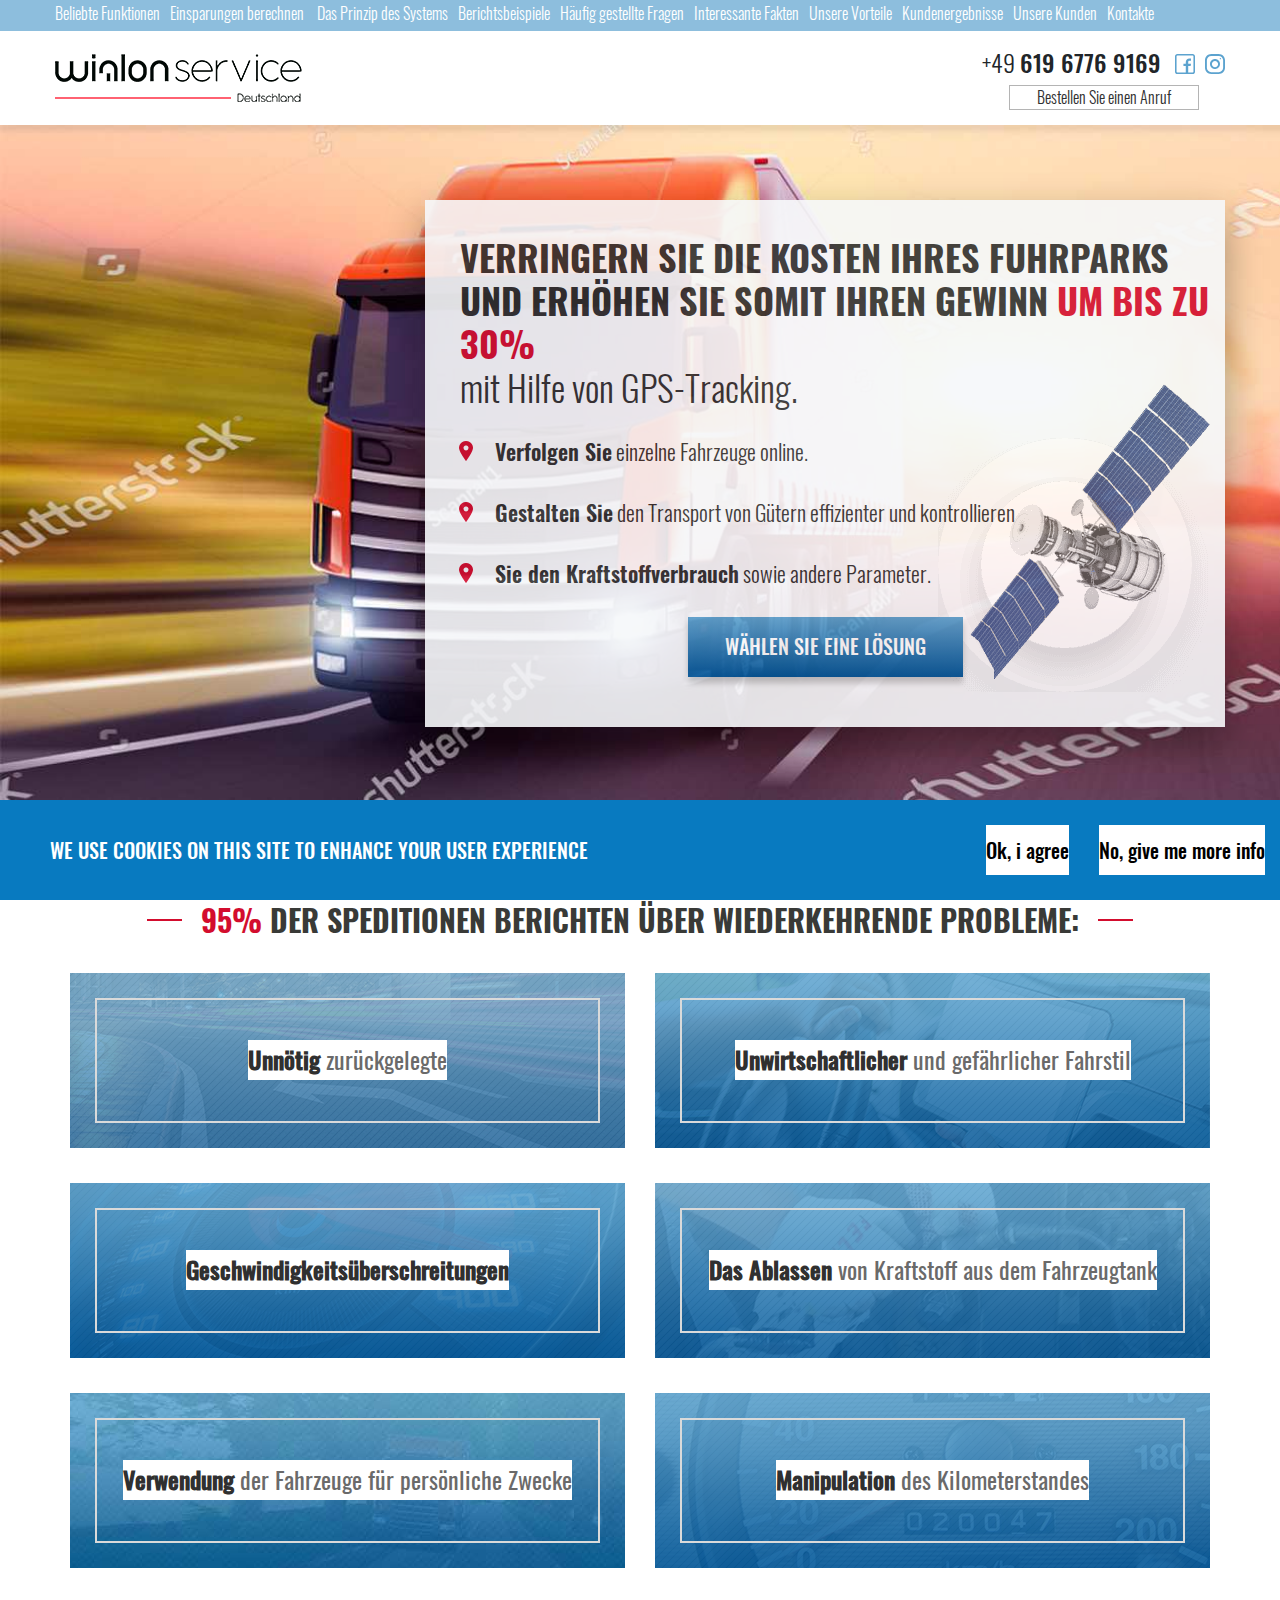
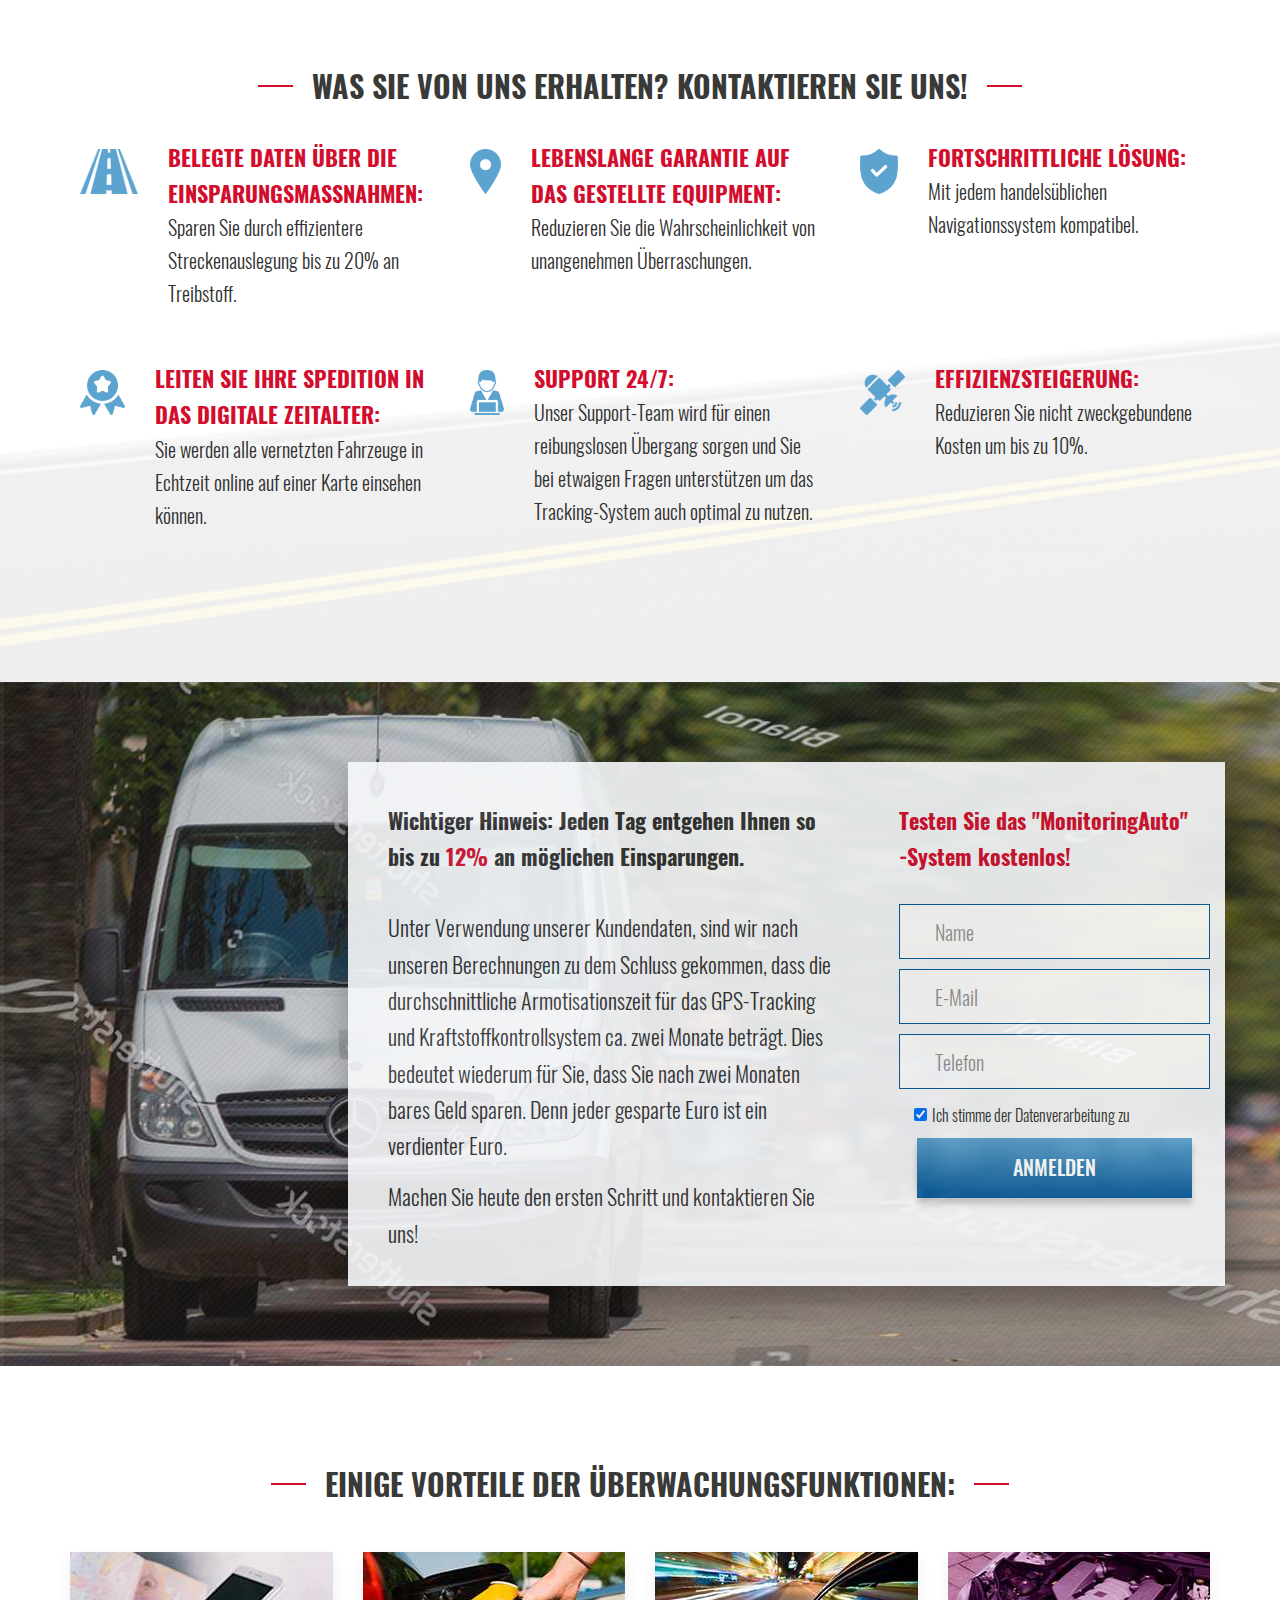
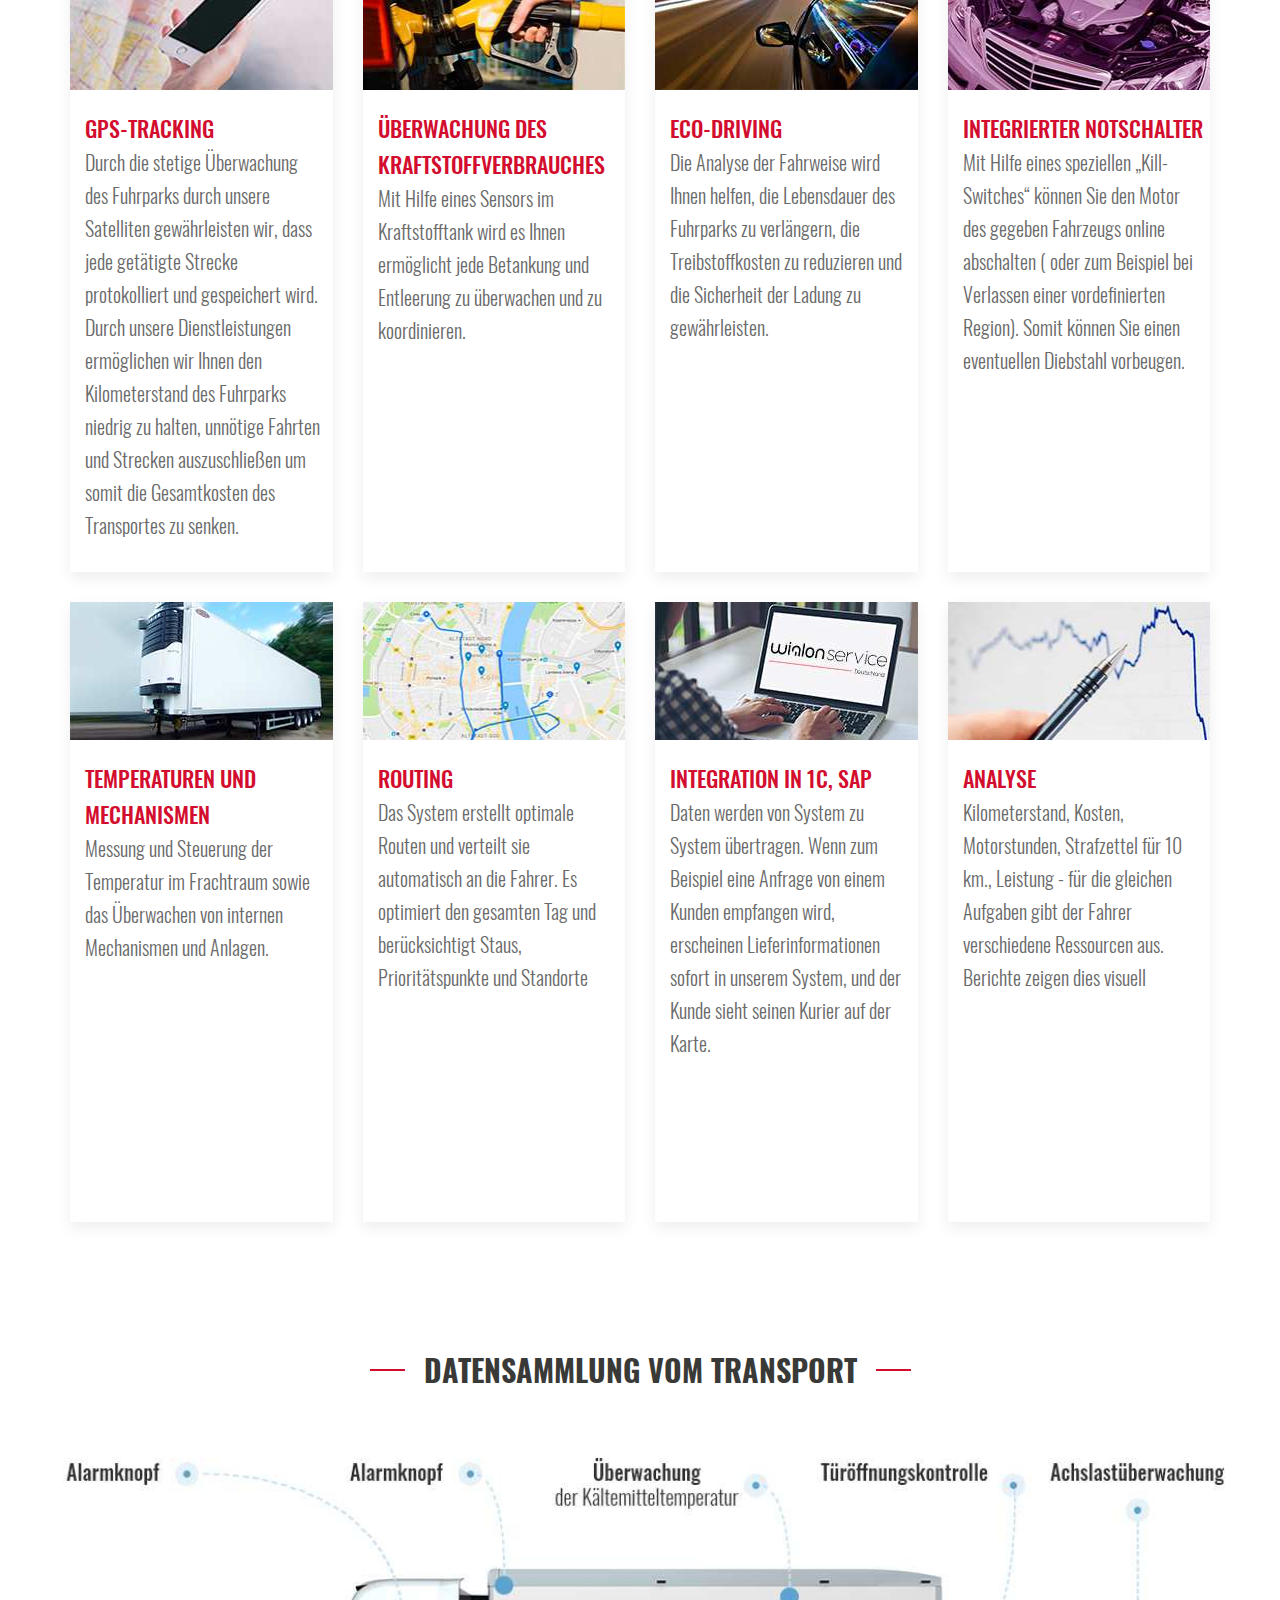
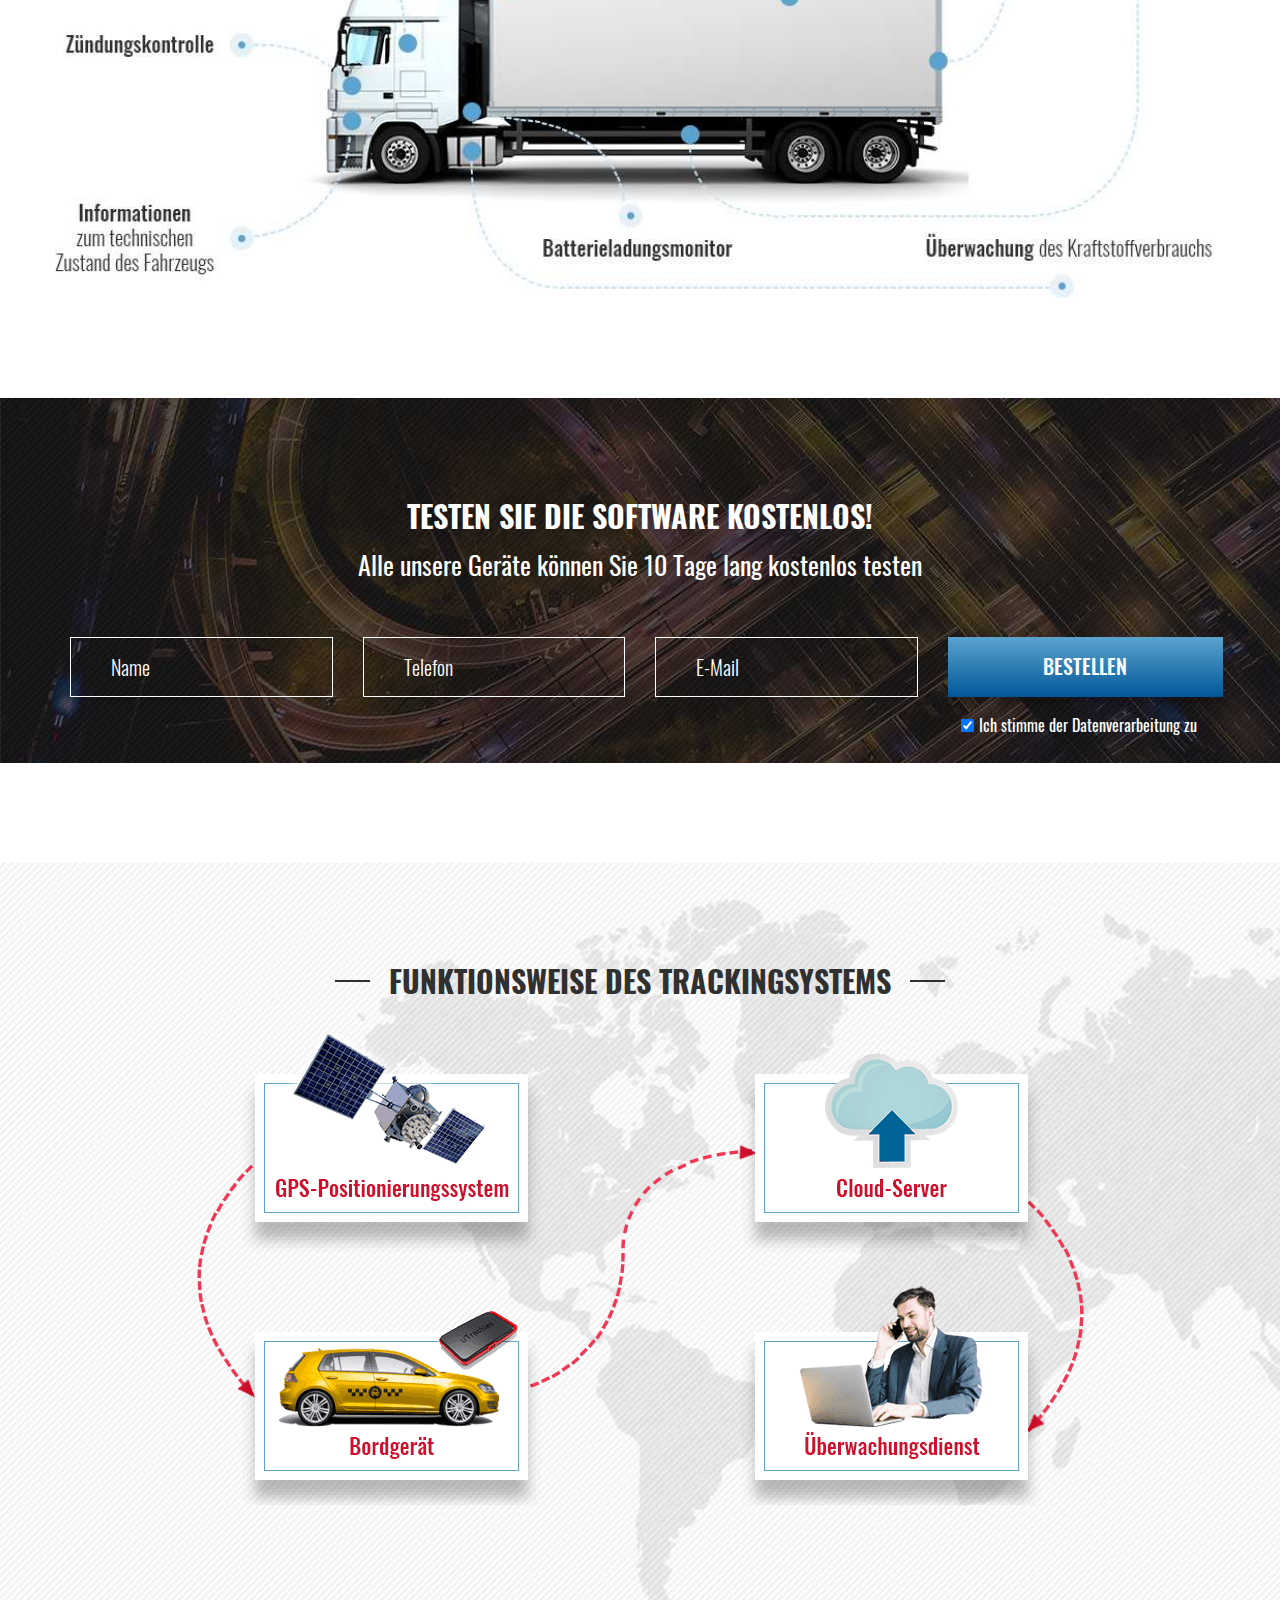
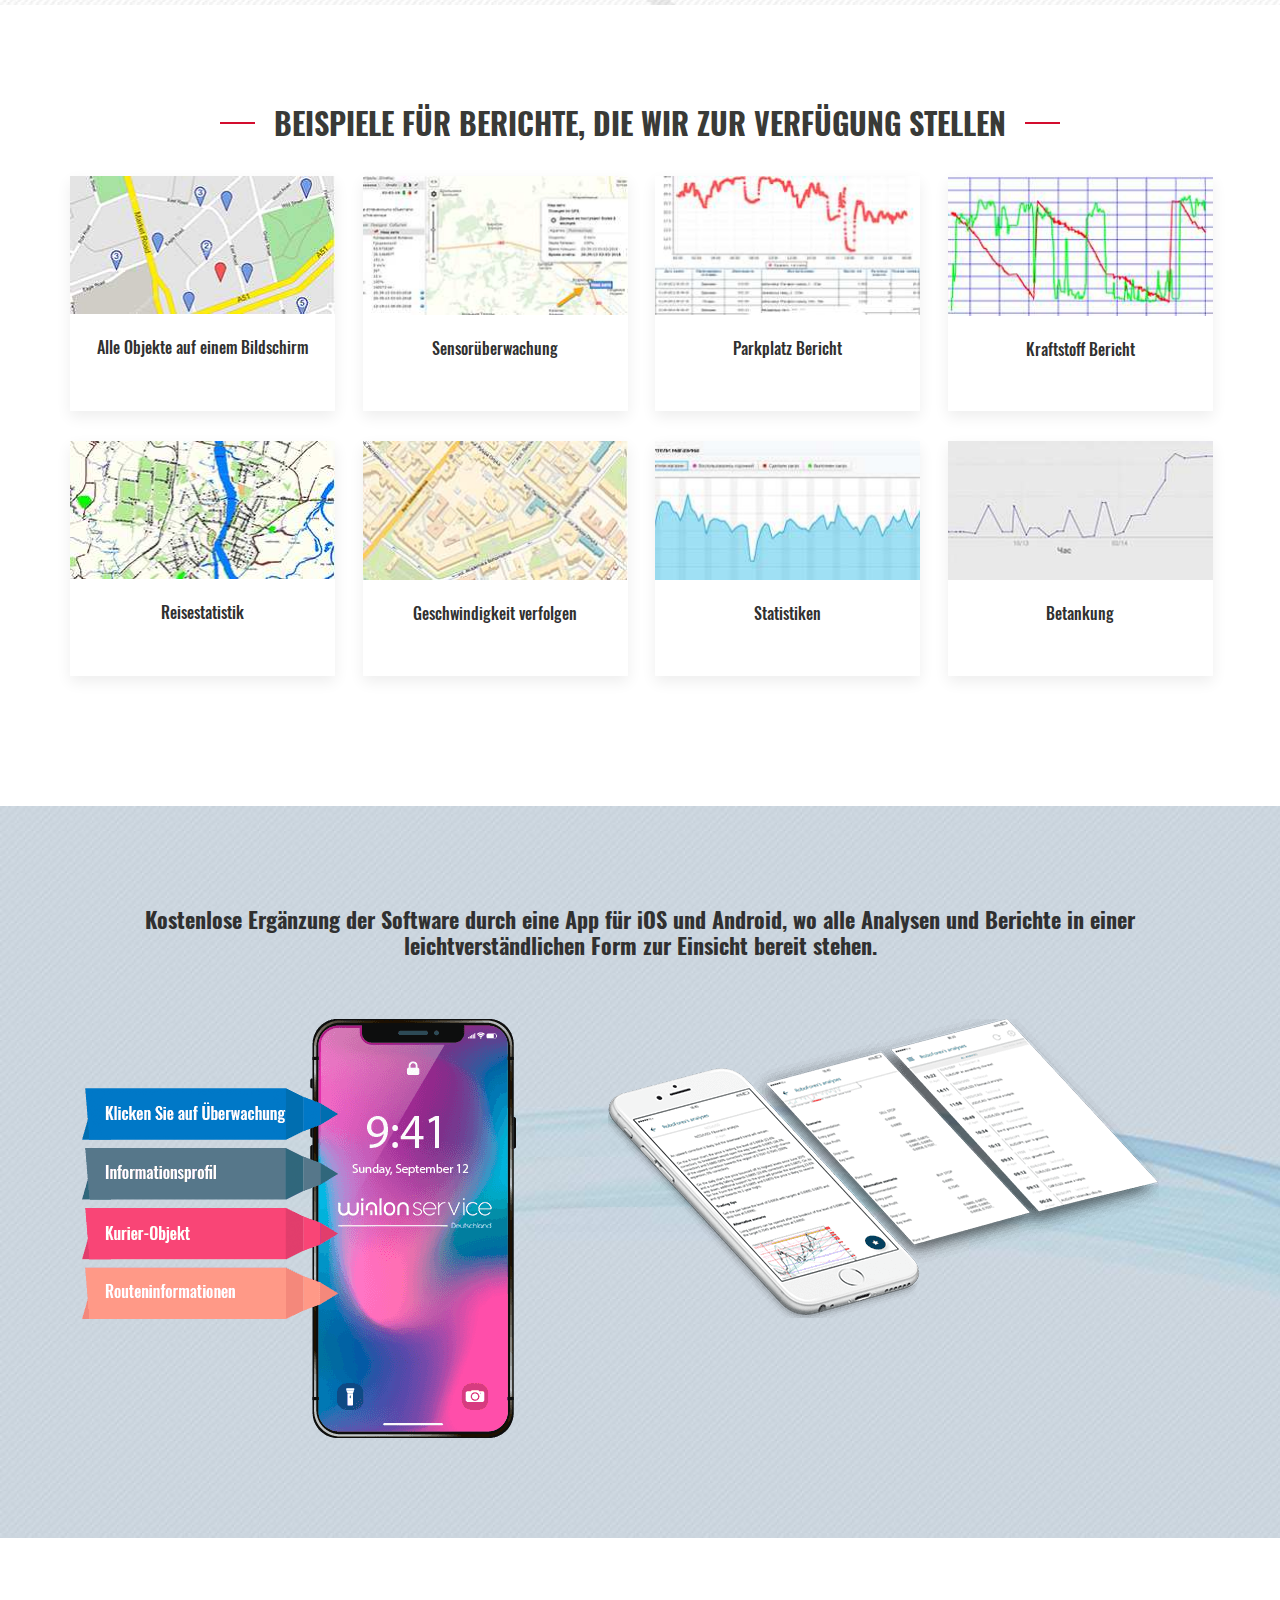
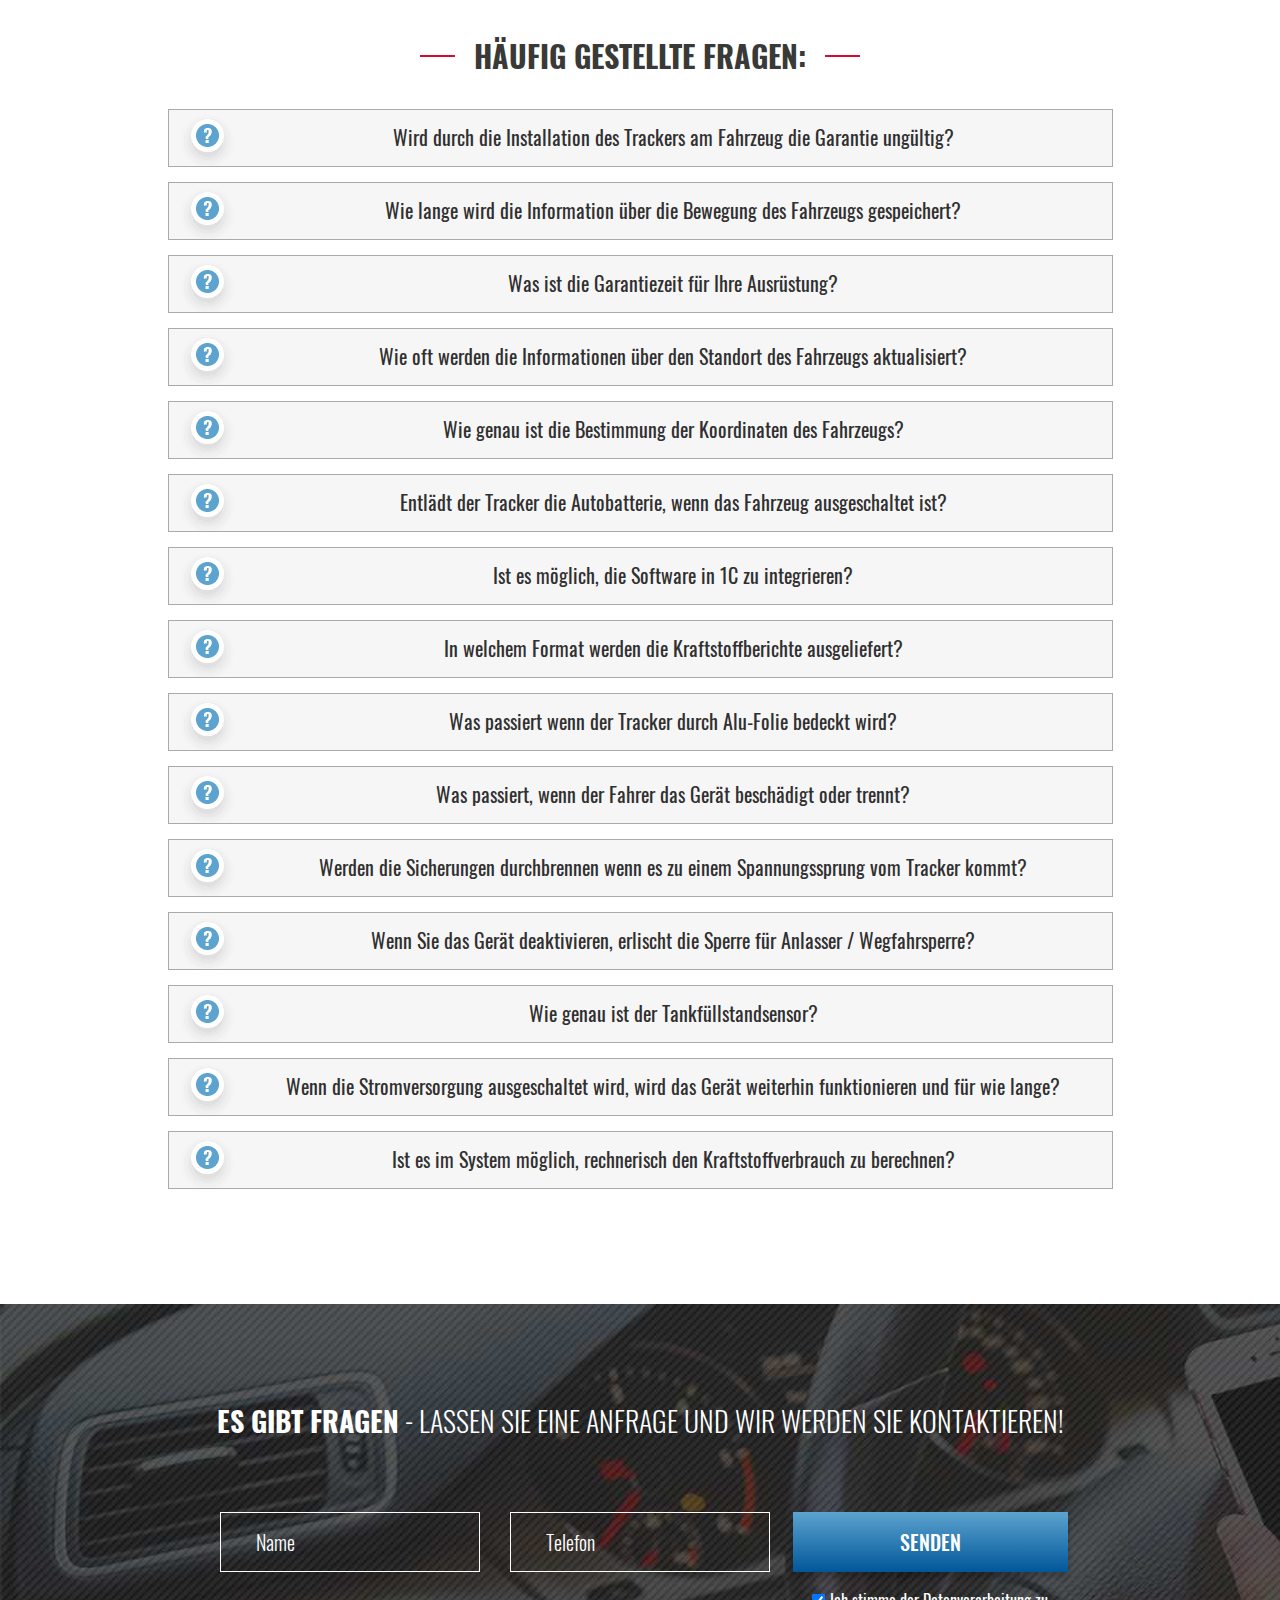
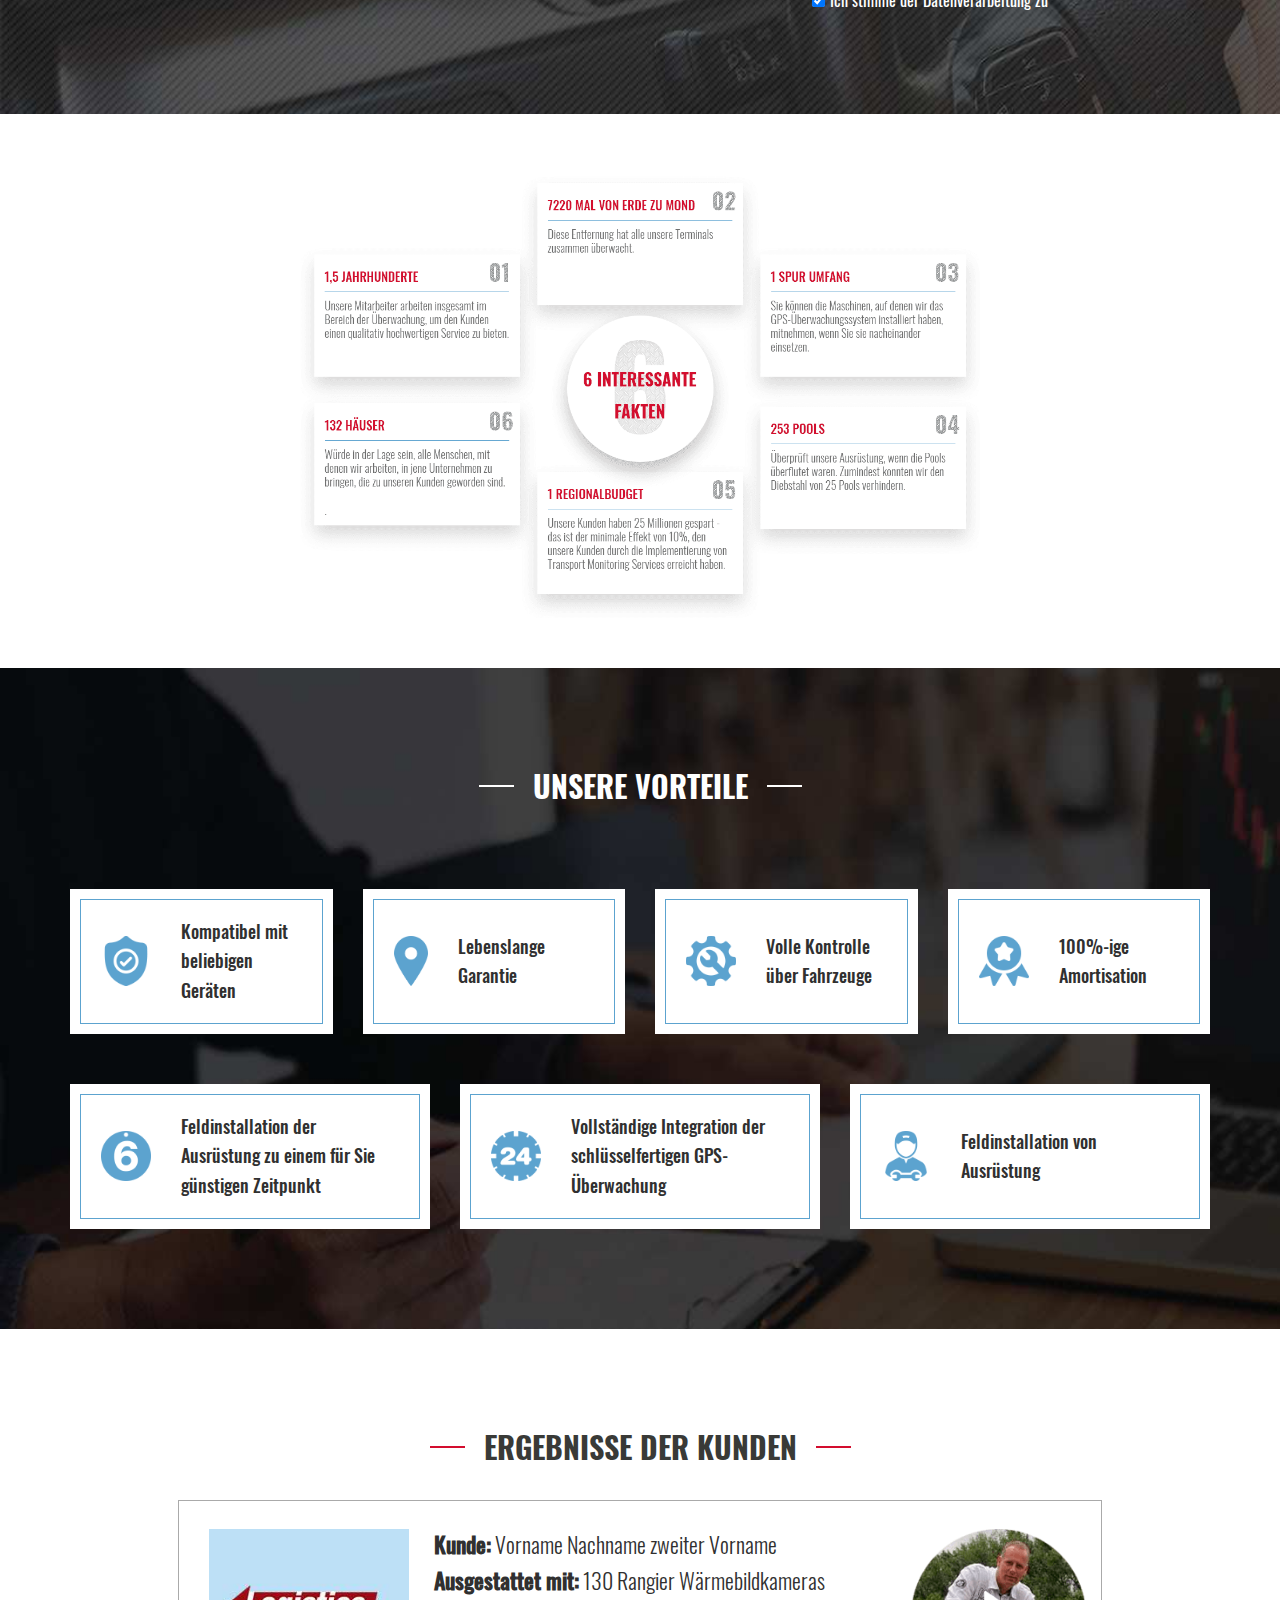
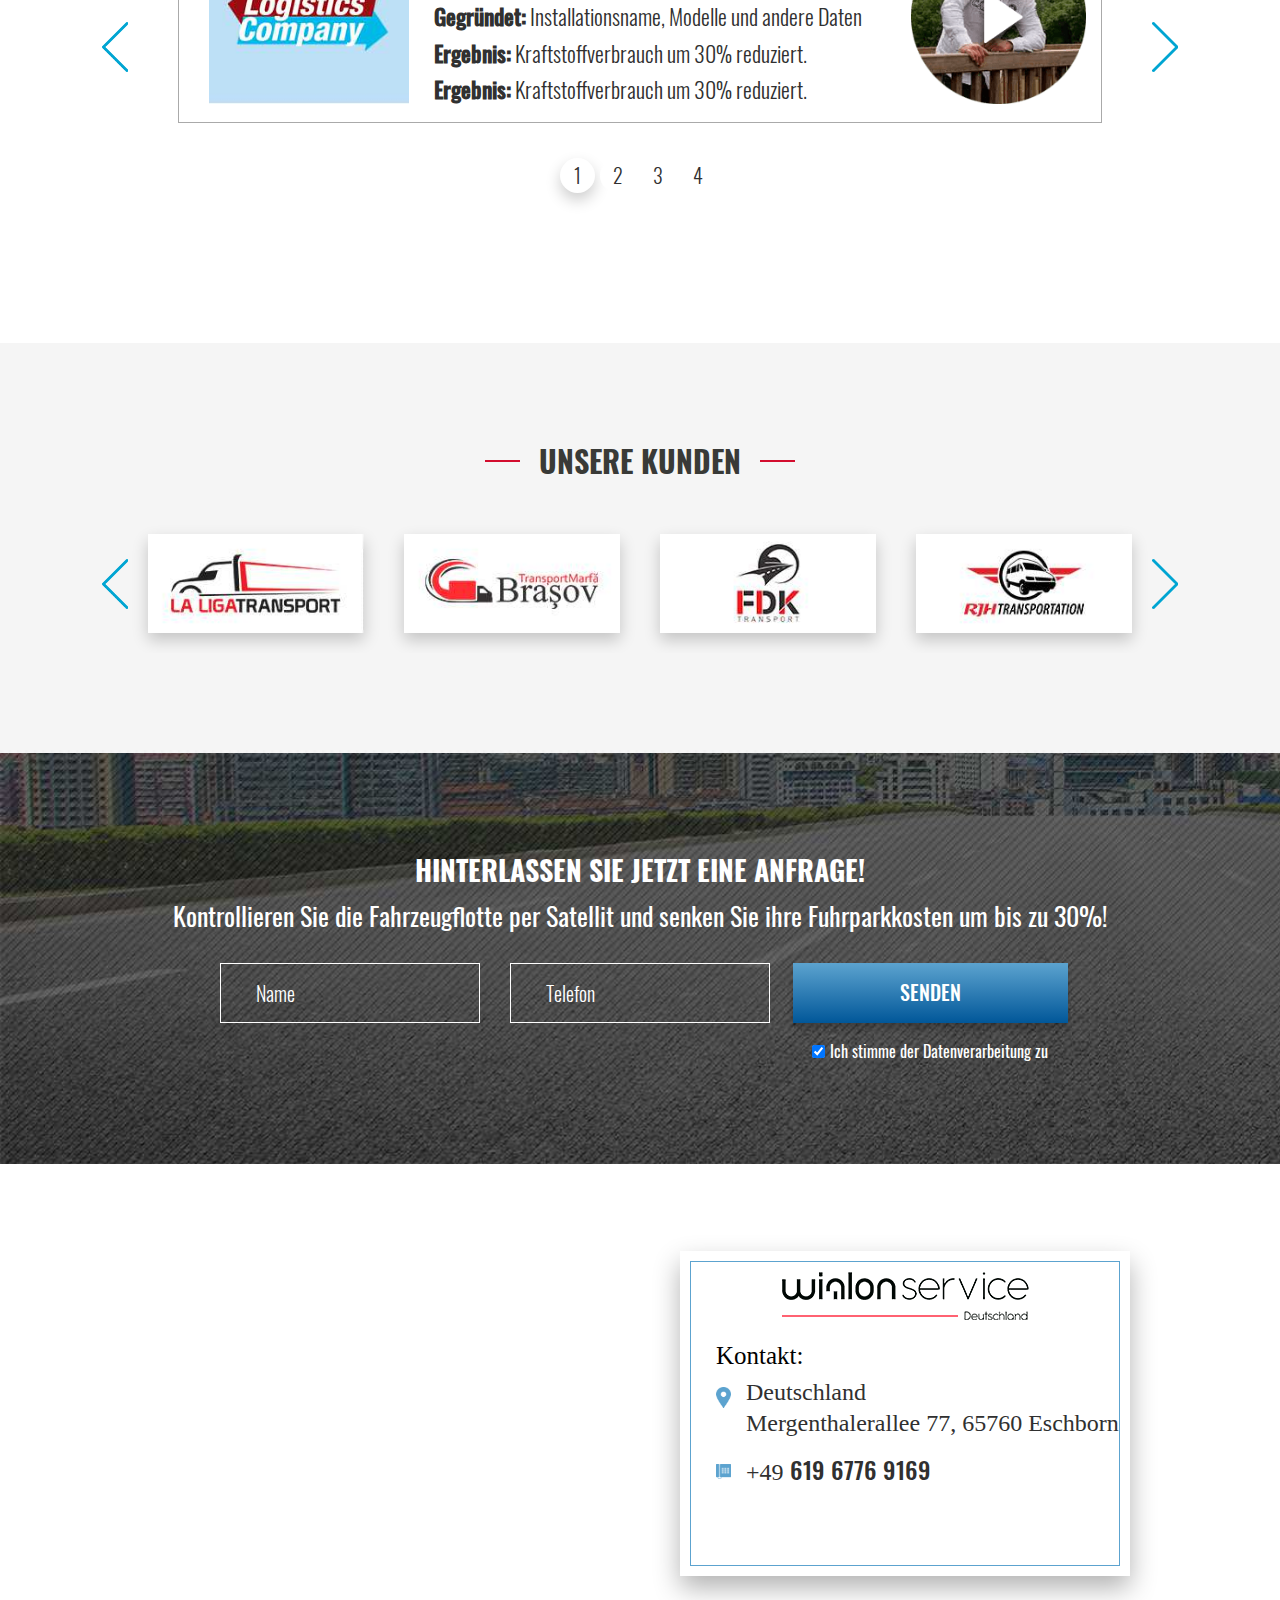
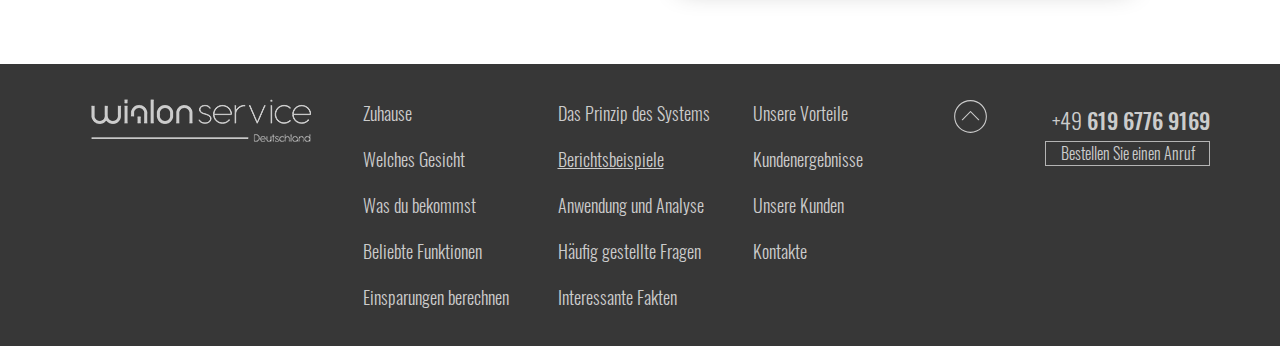
<file: index.html>
<!DOCTYPE html>
<html lang="de">
  <head>
    <meta charset="utf-8">
    <title>GPS-Tracking - Übersetzung from Ewald</title>
    <meta name="description" content="GPS-Tracking - Übersetzung from Ewald">
    <meta name="keywords" content="GPS-Tracking - Übersetzung from Ewald">
    <meta name="author" content="Front-end by unTsar">
    <meta name="robots" content="index, follow">
    <meta name="viewport" content="width=device-width, initial-scale=1, shrink-to-fit=no">
    <meta http-equiv="X-UA-Compatible" content="IE=edge">
    <meta name="theme-color" content="#000">
    <meta name="msapplication-navbutton-color" content="#000">
    <meta name="apple-mobile-web-app-status-bar-style" content="#000">
    <link rel="stylesheet" href="libs/bootstrap/css/bootstrap-grid.min.css">
    <link rel="stylesheet" href="libs/bootstrap/css/bootstrap-reboot.min.css">
    <link rel="stylesheet" href="libs/bootstrap/css/bootstrap.min.css">
    <link rel="stylesheet" href="css/main.css">
    <link rel="icon" sizes="48x48" type="image/png" href="img/fav/ws_48x48.png">
    <link rel="icon" sizes="57x57" type="image/png" href="img/fav/ws_57x57.png">
    <link rel="icon" sizes="72x72" type="image/png" href="img/fav/ws_72x72.png">
    <link rel="icon" sizes="114x114" type="image/png" href="img/fav/ws_114x114.png">
    <link rel="icon" type="image/x-icon" href="img/fav/ws_48x48.ico">
    <script src="https://www.google.com/recaptcha/api.js"></script>
  </head>
  <body>
    <div class="cookie-block"><span>We Use Cookies on this site to enhance your user experience</span>
      <div class="button-done">Ok, i agree</div><a class="button-no" href="https://www.gps-carcontrol.de/index.php/datenschutzhinweise" target="_blank">No, give me more info</a>
    </div>
    <div class="formPopupDone" id="formPopupDone"><span>Vielen Dank! </br>Wir werden uns bald bei Ihnen melden.</span></div>
    <div class="formPopupError" id="formPopupError"><span>Füllen Sie die Felder aus</span></div>
    <div class="container-fluid">
      <header id="header">
        <div class="top-line">
          <div class="container">
            <div class="menu"><span onclick="scrTo('#wFace');">Beliebte Funktionen</span><span onclick="scrTo('#wGet');">Einsparungen berechnen </span><span onclick="scrTo('#trySystem');">Das Prinzip des Systems</span><span onclick="scrTo('#popFeatures');">Berichtsbeispiele</span><span onclick="scrTo('#dataCol');">Häufig gestellte Fragen</span><span onclick="scrTo('#test');">Interessante Fakten</span><span onclick="scrTo('#princeOp');">Unsere Vorteile</span><span onclick="scrTo('#reports');">Kundenergebnisse</span><span onclick="scrTo('#app');">Unsere Kunden</span><span onclick="scrTo('#qq');">Kontakte</span></div>
            <div class="menu-mobile"><span class="visB">Menu</span>
              <div class="hideB"><span onclick="scrTo('#wFace');">Beliebte Funktionen</span><br><span onclick="scrTo('#wGet');">Einsparungen berechnen</span><br><span onclick="scrTo('#trySystem');">Das Prinzip des Systems</span><br><span onclick="scrTo('#popFeatures');">Berichtsbeispiele</span><br><span onclick="scrTo('#dataCol');">Häufig gestellte Fragen</span><br><span onclick="scrTo('#test');">Interessante Fakten</span><br><span onclick="scrTo('#princeOp');">Unsere Vorteile</span><br><span onclick="scrTo('#reports');">Kundenergebnisse</span><br><span onclick="scrTo('#app');">Unsere Kunden</span><br><span onclick="scrTo('#qq');">Kontakte</span></div>
            </div>
          </div>
        </div>
        <div class="inf">
          <div class="container d-flex align-items-center"><img class="logo" src="img/logo.png" alt="logo">
            <div class="contact ml-auto">
              <div class="phone"><span>+49<b>619 6776 9169</b></span></div>
              <div class="contacts"><a href="https://www.facebook.com/wialonde/" target="_blank"><img src="img/facebook.svg" alt="img/facebook.svg"></a><a href="https://www.instagram.com/wialonservice/" target="_blank"><img src="img/instagram.svg" alt="img/instagram.svg"></a></div>
              <div class="btn d-flex align-items-center justify-content-center"><span>Bestellen Sie einen Anruf</span></div>
            </div>
          </div>
        </div>
        <div class="content">
          <div class="container d-flex align-items-center justify-content-end">
            <div class="offer">
              <h1>Verringern Sie die Kosten Ihres Fuhrparks und erhöhen Sie somit Ihren Gewinn <b> um bis zu 30%</b></br> <span>mit Hilfe von GPS-Tracking.</span></h1>
              <ul>
                <li><b>Verfolgen Sie</b> einzelne Fahrzeuge online.</li>
                <li><b>Gestalten Sie</b> den Transport von Gütern effizienter und kontrollieren </li>
                <li><b>Sie den Kraftstoffverbrauch</b> sowie andere Parameter.</li>
              </ul>
              <div class="btn-blue ml-auto mr-auto d-flex align-items-center justify-content-center"><span>WÄHLEN SIE EINE LÖSUNG</span></div><img class="sat" src="img/header-img1.png" alt="img/header-img1.png">
            </div>
          </div>
        </div>
      </header>
      <section class="wFace" id="wFace">
        <div class="head">
          <div class="line"></div>
          <h2><b>95%</b> der Speditionen berichten über wiederkehrende Probleme:</h2>
          <div class="line"></div>
        </div>
        <div class="container">
          <div class="row">
            <div class="col-lg-6 col-12">
              <div class="bg bg1">
                <div class="content mr-auto ml-auto d-flex align-items-center justify-content-center"><span><b>Unnötig</b> zurückgelegte</span></div>
              </div>
            </div>
            <div class="col-lg-6 col-12">
              <div class="bg bg2">
                <div class="content mr-auto ml-auto d-flex align-items-center justify-content-center"><span><b>Unwirtschaftlicher</b> und gefährlicher Fahrstil</span></div>
              </div>
            </div>
          </div>
          <div class="row">
            <div class="col-lg-6 col-12">
              <div class="bg bg3">
                <div class="content mr-auto ml-auto d-flex align-items-center justify-content-center"><span><b>Geschwindigkeitsüberschreitungen</b></span></div>
              </div>
            </div>
            <div class="col-lg-6 col-12">
              <div class="bg bg4">
                <div class="content mr-auto ml-auto d-flex align-items-center justify-content-center"><span><b>Das Ablassen</b> von Kraftstoff aus dem Fahrzeugtank</span></div>
              </div>
            </div>
          </div>
          <div class="row">
            <div class="col-lg-6 col-12">
              <div class="bg bg5">
                <div class="content mr-auto ml-auto d-flex align-items-center justify-content-center"><span><b>Verwendung</b> der Fahrzeuge für persönliche Zwecke</span></div>
              </div>
            </div>
            <div class="col-lg-6 col-12">
              <div class="bg bg6">
                <div class="content mr-auto ml-auto d-flex align-items-center justify-content-center"><span><b>Manipulation</b> des Kilometerstandes</span></div>
              </div>
            </div>
          </div>
        </div>
      </section>
      <section class="wGet" id="wGet">
        <div class="head">
          <div class="line"></div>
          <h2>Was Sie von uns erhalten? Kontaktieren Sie uns!</h2>
          <div class="line"></div>
        </div>
        <div class="merits">
          <div class="container">
            <div class="col col-12 col-lg-6 col-xl-4 d-flex"><img src="img/merits/road.png" alt="img/merits/road.png">
              <div class="text">
                <div class="title">Belegte Daten über die Einsparungsmaßnahmen:</div>
                <div class="desc">Sparen Sie durch effizientere Streckenauslegung bis zu 20% an Treibstoff.</div>
              </div>
            </div>
            <div class="col col-12 col-lg-6 col-xl-4 d-flex"><img src="img/merits/location.png" alt="img/merits/location.png">
              <div class="text">
                <div class="title">Lebenslange Garantie auf das gestellte Equipment:</div>
                <div class="desc">Reduzieren Sie die Wahrscheinlichkeit von unangenehmen Überraschungen.</div>
              </div>
            </div>
            <div class="col col-12 col-lg-6 col-xl-4 d-flex"><img src="img/merits/shield.png" alt="img/merits/shield.png">
              <div class="text">
                <div class="title">Fortschrittliche Lösung:</div>
                <div class="desc">Mit jedem handelsüblichen Navigationssystem kompatibel.</div>
              </div>
            </div>
            <div class="col col-12 col-lg-6 col-xl-4 d-flex"><img src="img/merits/ribbon.png" alt="img/merits/ribbon.png">
              <div class="text">
                <div class="title">Leiten Sie ihre Spedition in das Digitale Zeitalter:</div>
                <div class="desc">Sie werden alle vernetzten Fahrzeuge in Echtzeit online auf einer Karte einsehen können.</div>
              </div>
            </div>
            <div class="col col-12 col-lg-6 col-xl-4 d-flex"><img src="img/merits/shopSupport.png" alt="img/merits/shopSupport.png">
              <div class="text">
                <div class="title">Support 24/7:</div>
                <div class="desc">Unser Support-Team wird für einen reibungslosen Übergang sorgen und Sie bei etwaigen Fragen unterstützen um das Tracking-System auch optimal zu nutzen.</div>
              </div>
            </div>
            <div class="col col-12 col-lg-6 col-xl-4 d-flex"><img src="img/merits/satellite.png" alt="img/merits/satellite.png">
              <div class="text">
                <div class="title">Effizienzsteigerung:</div>
                <div class="desc">Reduzieren Sie nicht zweckgebundene Kosten um bis zu 10%.</div>
              </div>
            </div>
          </div>
        </div>
      </section>
      <section class="trySystem" id="trySystem">
        <div class="container">
          <div class="offer col-12 col-xl-9 ml-auto">
            <div class="row">
              <div class="col1 col col-12 col-md-6 col-lg-7">
                <div class="head">Wichtiger Hinweis: Jeden Tag entgehen Ihnen so bis zu <b>12%</b> an möglichen Einsparungen.</div>
                <div class="desc">
                  <p>Unter Verwendung unserer Kundendaten, sind wir nach unseren Berechnungen zu dem Schluss gekommen, dass die durchschnittliche Armotisationszeit für das GPS-Tracking und Kraftstoffkontrollsystem ca. zwei Monate beträgt. Dies bedeutet wiederum für Sie, dass Sie nach zwei Monaten bares Geld sparen. Denn jeder gesparte Euro ist ein verdienter Euro.</p>
                  <p>Machen Sie heute den ersten Schritt und kontaktieren Sie uns!</p>
                </div>
              </div>
              <div class="col2 col col-12 col-md-6 col-lg-5">
                <form class="fofm">
                  <div class="head"><b>Testen Sie das "MonitoringAuto" </br>-System kostenlos!</b></div>
                  <input type="text" placeholder="Name" name="nme" required>
                  <input type="email" placeholder="E-Mail" name="email" required>
                  <input type="tel" placeholder="Telefon" name="tel" required>
                  <div class="done">
                    <input type="checkbox" checked><span>Ich stimme der Datenverarbeitung zu</span>
                  </div>
                  <div class="kapcha g-recaptcha" data-sitekey="6LcqXHQUAAAAACqa2UbtY59LXz0QAP0eYEiPl6VJ"></div>
                  <button class="btn-blue d-flex align-items-center justify-content-center ml-auto mr-auto" type="submit"><span>Anmelden</span></button>
                </form>
              </div>
            </div>
          </div>
        </div>
      </section>
      <section class="popFeatures" id="popFeatures">
        <div class="head">
          <div class="line"></div>
          <h2>Einige Vorteile der Überwachungsfunktionen:</h2>
          <div class="line"></div>
        </div>
        <div class="container">
          <div class="col-12 col-md-6 col-xl-3">
            <div class="block"><img src="img/popFeatures/popFeatures-img1.jpg" alt="img/popFeatures/popFeatures-img1.jpg">
              <div class="title">GPS-Tracking</div>
              <p class="desc">Durch die stetige Überwachung des Fuhrparks durch unsere Satelliten gewährleisten wir, dass jede getätigte Strecke protokolliert und gespeichert wird. Durch unsere Dienstleistungen ermöglichen wir Ihnen den Kilometerstand des Fuhrparks niedrig zu halten, unnötige Fahrten und Strecken auszuschließen um somit die Gesamtkosten des Transportes zu senken.</p>
            </div>
          </div>
          <div class="col-12 col-md-6 col-xl-3">
            <div class="block"><img src="img/popFeatures/popFeatures-img2.jpg" alt="img/popFeatures/popFeatures-img2.jpg">
              <div class="title">Überwachung des Kraftstoffverbrauches</div>
              <p class="desc">Mit Hilfe eines Sensors im Kraftstofftank wird es Ihnen ermöglicht jede Betankung und Entleerung zu überwachen und zu koordinieren.</p>
            </div>
          </div>
          <div class="col-12 col-md-6 col-xl-3">
            <div class="block"><img src="img/popFeatures/popFeatures-img3.jpg" alt="img/popFeatures/popFeatures-img3.jpg">
              <div class="title">ECO-Driving</div>
              <p class="desc">Die Analyse der Fahrweise wird Ihnen helfen, die Lebensdauer des Fuhrparks zu verlängern, die Treibstoffkosten zu reduzieren und die Sicherheit der Ladung zu gewährleisten.</p>
            </div>
          </div>
          <div class="col-12 col-md-6 col-xl-3">
            <div class="block"><img src="img/popFeatures/popFeatures-img4.jpg" alt="img/popFeatures/popFeatures-img4.jpg">
              <div class="title">Integrierter Notschalter</div>
              <p class="desc">Mit Hilfe eines speziellen „Kill-Switches“ können Sie den Motor des gegeben Fahrzeugs online abschalten ( oder zum Beispiel bei Verlassen einer vordefinierten Region). Somit können Sie einen eventuellen Diebstahl vorbeugen.</p>
            </div>
          </div>
          <div class="col-12 col-md-6 col-xl-3">
            <div class="block"><img src="img/popFeatures/popFeatures-img5.jpg" alt="img/popFeatures/popFeatures-img5.jpg">
              <div class="title">Temperaturen und Mechanismen</div>
              <p class="desc">Messung und Steuerung der Temperatur im Frachtraum sowie das Überwachen von internen Mechanismen und Anlagen.</p>
            </div>
          </div>
          <div class="col-12 col-md-6 col-xl-3">
            <div class="block"><img src="img/popFeatures/popFeatures-img6.jpg" alt="img/popFeatures/popFeatures-img6.jpg">
              <div class="title">ROUTING</div>
              <p class="desc">Das System erstellt optimale Routen und verteilt sie automatisch an die Fahrer. Es optimiert den gesamten Tag und berücksichtigt Staus, Prioritätspunkte und Standorte</p>
            </div>
          </div>
          <div class="col-12 col-md-6 col-xl-3">
            <div class="block"><img src="img/popFeatures/popFeatures-img7.jpg" alt="img/popFeatures/popFeatures-img7.jpg">
              <div class="title">Integration in 1C, SAP</div>
              <p class="desc">Daten werden von System zu System übertragen. Wenn zum Beispiel eine Anfrage von einem Kunden empfangen wird, erscheinen Lieferinformationen sofort in unserem System, und der Kunde sieht seinen Kurier auf der Karte.</p>
            </div>
          </div>
          <div class="col-12 col-md-6 col-xl-3">
            <div class="block"><img src="img/popFeatures/popFeatures-img8.jpg" alt="img/popFeatures/popFeatures-img8.jpg">
              <div class="title">ANALYSE</div>
              <p class="desc">Kilometerstand, Kosten, Motorstunden, Strafzettel für 10 km., Leistung - für die gleichen Aufgaben gibt der Fahrer verschiedene Ressourcen aus. Berichte zeigen dies visuell</p>
            </div>
          </div>
        </div>
      </section>
      <section class="dataCol" id="dataCol">
        <div class="head">
          <div class="line"></div>
          <h2>Datensammlung vom Transport</h2>
          <div class="line"></div>
        </div>
        <div class="container"><img src="img/dataCol-img.jpg" alt="img/dataCol-img.jpg"></div>
      </section>
      <section class="test" id="test">
        <h2>Testen Sie die Software kostenlos!</h2><span class="desc">Alle unsere Geräte können Sie 10 Tage lang kostenlos testen</span>
        <div class="container">
          <form class="fofm">
            <div class="row">
              <div class="col-12 col-md-4 col-xl-3">
                <input type="text" placeholder="Name" name="nme" required>
              </div>
              <div class="col-12 col-md-4 col-xl-3">
                <input type="tel" placeholder="Telefon" name="tel" required>
              </div>
              <div class="col-12 col-md-4 col-xl-3">
                <input type="email" placeholder="E-Mail" name="email" required>
              </div>
              <div class="col-12 col-xl-3">
                <button class="btn-blue d-flex align-items-center justify-content-center ml-auto mr-auto" type="submit"><span>BESTELLEN</span></button>
                <div class="done ml-auto mr-auto">
                  <input type="checkbox" checked><span>Ich stimme der Datenverarbeitung zu</span>
                </div>
              </div>
            </div>
          </form>
        </div>
      </section>
      <section class="princeOp" id="princeOp">
        <div class="head">
          <div class="line"></div>
          <h2>Funktionsweise des Trackingsystems</h2>
          <div class="line"></div>
        </div><img src="img/princeOp-img.png" alt="img/princeOp-img.png">
      </section>
      <section class="reports" id="reports">
        <div class="head">
          <div class="line"></div>
          <h2>Beispiele für Berichte, die wir zur Verfügung stellen</h2>
          <div class="line"></div>
        </div>
        <div class="container">
          <div class="popup1"><img src="img/reports/reports-img1.jpg" alt="img/reports/reports-img1.jpg">
            <div class="title">Alle Objekte auf einem Bildschirm</div>
          </div>
          <div class="col-12 col-md-6 col-lg-4 col-xl-3">
            <div class="report" id="report1"><img src="img/reports/reports-img1.jpg" alt="img/reports/reports-img1.jpg">
              <div class="title">Alle Objekte auf einem Bildschirm</div>
            </div>
          </div>
          <div class="col-12 col-md-6 col-lg-4 col-xl-3">
            <div class="report" id="report2"><img src="img/reports/reports-img2.jpg" alt="img/reports/reports-img2.jpg">
              <div class="title">Sensorüberwachung</div>
            </div>
          </div>
          <div class="col-12 col-md-6 col-lg-4 col-xl-3">
            <div class="report" id="report3"><img src="img/reports/reports-img3.jpg" alt="img/reports/reports-img3.jpg">
              <div class="title">Parkplatz Bericht</div>
            </div>
          </div>
          <div class="col-12 col-md-6 col-lg-4 col-xl-3">
            <div class="report" id="report4"><img src="img/reports/reports-img4.jpg" alt="img/reports/reports-img4.jpg">
              <div class="title">Kraftstoff Bericht</div>
            </div>
          </div>
          <div class="col-12 col-md-6 col-lg-4 col-xl-3">
            <div class="report" id="report5"><img src="img/reports/reports-img5.jpg" alt="img/reports/reports-img5.jpg">
              <div class="title">Reisestatistik</div>
            </div>
          </div>
          <div class="col-12 col-md-6 col-lg-4 col-xl-3">
            <div class="report" id="report6"><img src="img/reports/reports-img6.jpg" alt="img/reports/reports-img6.jpg">
              <div class="title">Geschwindigkeit verfolgen</div>
            </div>
          </div>
          <div class="col-12 col-md-6 col-lg-4 col-xl-3">
            <div class="report" id="report7"><img src="img/reports/reports-img7.jpg" alt="img/reports/reports-img7.jpg">
              <div class="title">Statistiken</div>
            </div>
          </div>
          <div class="col-12 col-md-6 col-lg-4 col-xl-3">
            <div class="report" id="report8"><img src="img/reports/reports-img8.jpg" alt="img/reports/reports-img8.jpg">
              <div class="title">Betankung</div>
            </div>
          </div>
        </div>
      </section>
      <section class="app" id="app">
        <div class="container">
          <h2>Kostenlose Ergänzung der Software durch eine App für iOS und Android, wo alle Analysen und Berichte in einer leichtverständlichen Form zur Einsicht bereit stehen.</h2>
          <div class="row">
            <div class="col-12 col-md-5"><img src="img/app-img1.png" alt="img/app-img1.png"></div>
            <div class="col-12 col-md-7"><img src="img/app-img2.png" alt="img/app-img2.png"></div>
          </div>
        </div>
      </section>
      <section class="qq" id="qq">
        <div class="head">
          <div class="line"></div>
          <h2>Häufig gestellte Fragen:</h2>
          <div class="line"></div>
        </div>
        <div class="container">
          <div class="col-12 col-lg-10 ml-auto mr-auto">
            <div class="punct">
              <div class="visB"><img src="img/qq-img1.png" alt="img/qq-img1.png"><span>Wird durch die Installation des Trackers am Fahrzeug die Garantie ungültig?</span></div>
              <div class="hideB">
                <div class="blue-line"></div><img src="img/qq-img2.png" alt="img/qq-img2.png">
                <div class="text">Nur bei Installation von Zusatzgeräten: Anlasser- / Wegfahrsperrenrelais, Kraftstoffstandsensor usw.</div>
              </div>
            </div>
            <div class="punct">
              <div class="visB"><img src="img/qq-img1.png" alt="img/qq-img1.png"><span>Wie lange wird die Information über die Bewegung des Fahrzeugs gespeichert?</span></div>
              <div class="hideB">
                <div class="blue-line"></div><img src="img/qq-img2.png" alt="img/qq-img2.png">
                <div class="text">Unabhängig vom gewählten Tarif wird die Information für 1 Jahr gespeichert.</div>
              </div>
            </div>
            <div class="punct">
              <div class="visB"><img src="img/qq-img1.png" alt="img/qq-img1.png"><span>Was ist die Garantiezeit für Ihre Ausrüstung?</span></div>
              <div class="hideB">
                <div class="blue-line"></div><img src="img/qq-img2.png" alt="img/qq-img2.png">
                <div class="text">Wir geben eine lebenslange Garantie auf die Geräte.</div>
              </div>
            </div>
            <div class="punct">
              <div class="visB"><img src="img/qq-img1.png" alt="img/qq-img1.png"><span>Wie oft werden die Informationen über den Standort des Fahrzeugs aktualisiert?</span></div>
              <div class="hideB">
                <div class="blue-line"></div><img src="img/qq-img2.png" alt="img/qq-img2.png">
                <div class="text">Alle 20 Sekunden.</div>
              </div>
            </div>
            <div class="punct">
              <div class="visB"><img src="img/qq-img1.png" alt="img/qq-img1.png"><span>Wie genau ist die Bestimmung der Koordinaten des Fahrzeugs?</span></div>
              <div class="hideB">
                <div class="blue-line"></div><img src="img/qq-img2.png" alt="img/qq-img2.png">
                <div class="text">Standardbereich: 3-20 Meter. Die Genauigkeit der Koordinatenbestimmung hängt von vielen Faktoren ab: Anzahl der Satelliten; die Anwesenheit von Hochhäusern, die das Signal abschirmen können; und sogar Wetterbedingungen.</div>
              </div>
            </div>
            <div class="punct">
              <div class="visB"><img src="img/qq-img1.png" alt="img/qq-img1.png"><span>Entlädt der Tracker die Autobatterie, wenn das Fahrzeug ausgeschaltet ist?</span></div>
              <div class="hideB">
                <div class="blue-line"></div><img src="img/qq-img2.png" alt="img/qq-img2.png">
                <div class="text">Der Tracker verbraucht 0,05-0,01 Ma / h. Bei solch einem Verbrauch bedarf es mehrere Wochen bis die Batterie komplett entleert ist.      </div>
              </div>
            </div>
            <div class="punct">
              <div class="visB"><img src="img/qq-img1.png" alt="img/qq-img1.png"><span>Ist es möglich, die Software in 1C zu integrieren?</span></div>
              <div class="hideB">
                <div class="blue-line"></div><img src="img/qq-img2.png" alt="img/qq-img2.png">
                <div class="text">Ja es ist möglich.</div>
              </div>
            </div>
            <div class="punct">
              <div class="visB"><img src="img/qq-img1.png" alt="img/qq-img1.png"><span>In welchem Format werden die Kraftstoffberichte ausgeliefert?</span></div>
              <div class="hideB">
                <div class="blue-line"></div><img src="img/qq-img2.png" alt="img/qq-img2.png">
                <div class="text">PDF, XLS, HTML</div>
              </div>
            </div>
            <div class="punct">
              <div class="visB"><img src="img/qq-img1.png" alt="img/qq-img1.png"><span>Was passiert wenn der Tracker durch Alu-Folie bedeckt wird?</span></div>
              <div class="hideB">
                <div class="blue-line"></div><img src="img/qq-img2.png" alt="img/qq-img2.png">
                <div class="text">Wenn mehrere Folienschichten vorhanden sind, bestimmt der Tracker nicht mehr seinen Standort und seine Geschwindigkeit, sondern sendet weiterhin Daten von zusätzlichen Sensoren. Um dies zu vermeiden, empfehlen wir die Installation eines Trackers unter dem Armaturenbrett des Fahrzeugs.</div>
              </div>
            </div>
            <div class="punct">
              <div class="visB"><img src="img/qq-img1.png" alt="img/qq-img1.png"><span>Was passiert, wenn der Fahrer das Gerät beschädigt oder trennt?</span></div>
              <div class="hideB">
                <div class="blue-line"></div><img src="img/qq-img2.png" alt="img/qq-img2.png">
                <div class="text">Wenn das Gerät vom Netz getrennt wird, erhalten Sie eine Benachrichtigung per Mail oder SMS.</div>
              </div>
            </div>
            <div class="punct">
              <div class="visB"><img src="img/qq-img1.png" alt="img/qq-img1.png"><span>Werden die Sicherungen durchbrennen wenn es zu einem Spannungssprung vom Tracker kommt?</span></div>
              <div class="hideB">
                <div class="blue-line"></div><img src="img/qq-img2.png" alt="img/qq-img2.png">
                <div class="text">Der Tracker arbeitet mit Spannungen, die kleiner sind als bei Standard-Fahrzeuggeräten. Jedoch ist die Ausrüstung gegen Überspannung von bis zu 600 V geschützt. Es besteht eine 3A Sicherung, die sowohl die Tracker als auch das Bordnetz schützt.</div>
              </div>
            </div>
            <div class="punct">
              <div class="visB"><img src="img/qq-img1.png" alt="img/qq-img1.png"><span>Wenn Sie das Gerät deaktivieren, erlischt die Sperre für Anlasser / Wegfahrsperre?</span></div>
              <div class="hideB">
                <div class="blue-line"></div><img src="img/qq-img2.png" alt="img/qq-img2.png">
                <div class="text">Ja.</div>
              </div>
            </div>
            <div class="punct">
              <div class="visB"><img src="img/qq-img1.png" alt="img/qq-img1.png"><span>Wie genau ist der Tankfüllstandsensor?</span></div>
              <div class="hideB">
                <div class="blue-line"></div><img src="img/qq-img2.png" alt="img/qq-img2.png">
                <div class="text">Unsere Kraftstoffanzeigen haben eine Abweichung von ~ 1%. Aber auch die Installation, die Kalibrierung des Kraftstofftanks und die Betankung beeinflussen die Messwerte. Daher können sich die Gesamtwerte um 4-5% unterscheiden.</div>
              </div>
            </div>
            <div class="punct">
              <div class="visB"><img src="img/qq-img1.png" alt="img/qq-img1.png"><span>Wenn die Stromversorgung ausgeschaltet wird, wird das Gerät weiterhin funktionieren und für wie lange?</span></div>
              <div class="hideB">
                <div class="blue-line"></div><img src="img/qq-img2.png" alt="img/qq-img2.png">
                <div class="text">Wenn das Tracker-Modell seine eigene Batterie enthält, wird der Betrieb auf der Backup-Stromversorgung für 3-4 Stunden sichergestellt.</div>
              </div>
            </div>
            <div class="punct">
              <div class="visB"><img src="img/qq-img1.png" alt="img/qq-img1.png"><span>Ist es im System möglich, rechnerisch den Kraftstoffverbrauch zu berechnen?</span></div>
              <div class="hideB">
                <div class="blue-line"></div><img src="img/qq-img2.png" alt="img/qq-img2.png">
                <div class="text">Ja, das System selbst berechnet die Menge des verbrauchten Kraftstoffes, wenn Sie Daten zu den Verbrauchswerten des Fahrzeuges bereitstellen.</div>
              </div>
            </div>
          </div>
        </div>
      </section>
      <section class="kontakt" id="kontakt">
        <h2><b>Es gibt Fragen</b> - lassen Sie eine Anfrage und wir werden Sie kontaktieren!</h2>
        <form class="fofm">
          <div class="forms">
            <input type="text" placeholder="Name" name="nme" required>
            <input type="tel" placeholder="Telefon" name="tel" required>
            <div class="button">
              <button class="btn-blue d-flex align-items-center justify-content-center ml-auto mr-auto" type="submit"><span>SENDEN</span></button>
              <div class="done">
                <input type="checkbox" checked><span>Ich stimme der Datenverarbeitung zu</span>
              </div>
            </div>
          </div>
        </form>
      </section>
      <section class="facts" id="facts"><img src="img/facts-bg.png" alt="img/facts-bg.png"></section>
      <section class="advs" id="advs">
        <div class="head">
          <div class="line"></div>
          <h2>Unsere Vorteile</h2>
          <div class="line"></div>
        </div>
        <div class="container">
          <div class="col col-12 col-md-6 col-lg-4 col-xl-3">
            <div class="plaine">
              <div class="content"><img src="img/shield2.png" alt="img/shield2.png"><span>Kompatibel mit beliebigen Geräten</span></div>
            </div>
          </div>
          <div class="col col-12 col-md-6 col-lg-4 col-xl-3">
            <div class="plaine">
              <div class="content"><img src="img/merits/location.png" alt="img/merits/location.png"><span>Lebenslange Garantie</span></div>
            </div>
          </div>
          <div class="col col-12 col-md-6 col-lg-4 col-xl-3">
            <div class="plaine">
              <div class="content"><img src="img/rep.png" alt="img/rep.png"><span>Volle Kontrolle über Fahrzeuge</span></div>
            </div>
          </div>
          <div class="col col-12 col-md-6 col-lg-4 col-xl-3">
            <div class="plaine">
              <div class="content"><img src="img/merits/ribbon.png" alt="img/merits/ribbon.png"><span>100%-ige Amortisation</span></div>
            </div>
          </div>
          <div class="col col-12 col-md-6 col-lg-4">
            <div class="plaine">
              <div class="content"><img src="img/circle.png" alt="img/circle.png"><span>Feldinstallation der Ausrüstung zu einem für Sie günstigen Zeitpunkt</span></div>
            </div>
          </div>
          <div class="col col-12 col-md-6 col-lg-4">
            <div class="plaine">
              <div class="content"><img src="img/24.png" alt="img/24.png"><span>Vollständige Integration der schlüsselfertigen GPS-Überwachung</span></div>
            </div>
          </div>
          <div class="col col-12 col-md-6 col-lg-4 ml-auto mr-auto">
            <div class="plaine">
              <div class="content"><img src="img/wrench.png" alt="img/wrench.png"><span>Feldinstallation von Ausrüstung</span></div>
            </div>
          </div>
        </div>
      </section>
      <section class="clients" id="clients">
        <div class="head">
          <div class="line"></div>
          <h2>ERGEBNISSE DER KUNDEN</h2>
          <div class="line"></div>
        </div>
        <div class="popup2"><iframe width="1899" height="751" src="https://www.youtube.com/embed/4YkYR0fBSJI" frameborder="0" allow="autoplay; encrypted-media" allowfullscreen></iframe></div>
        <div class="carousel"><img class="csl-nav csl-prev" id="prev1" src="img/arrows/back.png" alt="img/arrows/back.png"><img class="csl-nav csl-next" id="next1" src="img/arrows/next.png" alt="img/arrows/next.png">
          <div class="owl-carousel owl-theme owl1">
            <div class="plaine"><img class="log" src="img/clients-img1.jpg" alt="img/clients-img1.jpg">
              <div class="text"><span><b>Kunde:</b> Vorname Nachname zweiter Vorname</span><br><span><b>Ausgestattet mit:</b> 130 Rangier Wärmebildkameras</span><br><span><b>Gegründet:</b> Installationsname, Modelle und andere Daten</span><br><span><b>Ergebnis:</b> Kraftstoffverbrauch um 30% reduziert.</span><br><span><b>Ergebnis:</b> Kraftstoffverbrauch um 30% reduziert.</span></div><img class="play" src="img/clients-img2.png" alt="img/clients-img2.png">
            </div>
            <div class="plaine"><img class="log" src="img/clients-img1.jpg" alt="img/clients-img1.jpg">
              <div class="text"><span><b>Kunde:</b> Vorname Nachname zweiter Vorname</span><br><span><b>Ausgestattet mit:</b> 130 Rangier Wärmebildkameras</span><br><span><b>Gegründet:</b> Installationsname, Modelle und andere Daten</span><br><span><b>Ergebnis:</b> Kraftstoffverbrauch um 30% reduziert.</span><br><span><b>Ergebnis:</b> Kraftstoffverbrauch um 30% reduziert.</span></div><img class="play" src="img/clients-img2.png" alt="img/clients-img2.png">
            </div>
            <div class="plaine"><img class="log" src="img/clients-img1.jpg" alt="img/clients-img1.jpg">
              <div class="text"><span><b>Kunde:</b> Vorname Nachname zweiter Vorname</span><br><span><b>Ausgestattet mit:</b> 130 Rangier Wärmebildkameras</span><br><span><b>Gegründet:</b> Installationsname, Modelle und andere Daten</span><br><span><b>Ergebnis:</b> Kraftstoffverbrauch um 30% reduziert.</span><br><span><b>Ergebnis:</b> Kraftstoffverbrauch um 30% reduziert.</span></div><img class="play" src="img/clients-img2.png" alt="img/clients-img2.png">
            </div>
            <div class="plaine"><img class="log" src="img/clients-img1.jpg" alt="img/clients-img1.jpg">
              <div class="text"><span><b>Kunde:</b> Vorname Nachname zweiter Vorname</span><br><span><b>Ausgestattet mit:</b> 130 Rangier Wärmebildkameras</span><br><span><b>Gegründet:</b> Installationsname, Modelle und andere Daten</span><br><span><b>Ergebnis:</b> Kraftstoffverbrauch um 30% reduziert.</span><br><span><b>Ergebnis:</b> Kraftstoffverbrauch um 30% reduziert.</span></div><img class="play" src="img/clients-img2.png" alt="img/clients-img2.png">
            </div>
          </div>
        </div>
      </section>
      <section class="partners" id="partners">
        <div class="head">
          <div class="line"></div>
          <h2>UNSERE KUNDEN</h2>
          <div class="line"> </div>
        </div>
        <div class="carousel"><img class="csl-nav csl-prev" id="prev2" src="img/arrows/back.png" alt="img/arrows/back.png"><img class="csl-nav csl-next" id="next2" src="img/arrows/next.png" alt="img/arrows/next.png">
          <div class="owl2 owl-carousel owl-theme">
            <div class="elem"><img src="img/partners/partners-img1.jpg" alt="img/partners/partners-img1.jpg"></div>
            <div class="elem"><img src="img/partners/partners-img2.jpg" alt="img/partners/partners-img2.jpg"></div>
            <div class="elem"><img src="img/partners/partners-img3.jpg" alt="img/partners/partners-img3.jpg"></div>
            <div class="elem"><img src="img/partners/partners-img4.jpg" alt="img/partners/partners-img4.jpg"></div>
          </div>
        </div>
      </section>
      <section class="req" id="req">
        <div class="head">
          <h2><b>Hinterlassen Sie jetzt eine Anfrage!</b></h2><span class="desc">Kontrollieren Sie die Fahrzeugflotte per Satellit und senken Sie ihre Fuhrparkkosten um bis zu 30%!</span>
        </div>
        <form class="fofm">
          <div class="forms">
            <input type="text" placeholder="Name" name="nme" required>
            <input type="tel" placeholder="Telefon" name="tel" required>
            <div class="button">
              <button class="btn-blue d-flex align-items-center justify-content-center ml-auto mr-auto" type="submit"><span>SENDEN</span></button>
              <div class="done">
                <input type="checkbox" checked><span>Ich stimme der Datenverarbeitung zu</span>
              </div>
            </div>
          </div>
        </form>
      </section>
      <section class="geo" id="geo"><iframe src="https://www.google.com/maps/embed?pb=!1m18!1m12!1m3!1d145814.0094637245!2d8.63248374323395!3d50.13584003751281!2m3!1f0!2f0!3f0!3m2!1i1024!2i768!4f13.1!3m3!1m2!1s0x47bd09dfdb2f8fd3%3A0xb766556a1854f911!2zTWVyZ2VudGhhbGVyYWxsZWUgNzcsIDY1NzYwIEVzY2hib3JuLCDQk9C10YDQvNCw0L3QuNGP!5e0!3m2!1sru!2sru!4v1539113366090" width="800" height="600" frameborder="0" style="border:0" allowfullscreen></iframe>
        <div class="plain ml-auto">
          <div class="content"><img class="logo" src="img/logo.png" alt="img/logo.png">
            <div class="desc"><span class="head">Kontakt:</span>
              <div class="punct"><img src="img/merits/location.png" alt="img/merits/location.png"><span>Deutschland </br>Mergenthalerallee 77, 65760 Eschborn</span></div>
              <div class="punct"><img src="img/tel.png" alt="img/tel.png"><span>+49 <b>619 6776 9169</b></span></div>
            </div>
          </div>
        </div>
      </section>
      <footer>
        <div class="container">
          <div class="row">
            <div class="col cLogo col-12 col-xl-3"><img class="logo" src="img/logo-footer.png" alt="img/logo-footer.png"></div>
            <div class="col col-12 col-sm-4 col-lg-3 col-xl-2">
              <div class="tLine" onclick="scrTo('#header');">Zuhause</div><br>
              <div class="tLine" onclick="scrTo('#wFace');">Welches Gesicht</div><br>
              <div class="tLine" onclick="scrTo('#wGet');">Was du bekommst</div><br>
              <div class="tLine" onclick="scrTo('#trySystem');">Beliebte Funktionen</div><br>
              <div class="tLine" onclick="scrTo('#popFeatures');">Einsparungen berechnen</div>
            </div>
            <div class="col col-12 col-sm-4 col-lg-3 col-xl-2">
              <div class="tLine" onclick="scrTo('#dataCol');">Das Prinzip des Systems</div><br>
              <div class="tLine under" onclick="scrTo('#test');">Berichtsbeispiele</div><br>
              <div class="tLine" onclick="scrTo('#princeOp');">Anwendung und Analyse</div><br>
              <div class="tLine" onclick="scrTo('#reports');">Häufig gestellte Fragen</div><br>
              <div class="tLine" onclick="scrTo('#app');">Interessante Fakten</div>
            </div>
            <div class="col col-12 col-sm-4 col-lg-2">
              <div class="tLine" onclick="scrTo('#qq');">Unsere Vorteile</div><br>
              <div class="tLine" onclick="scrTo('#kontakt');">Kundenergebnisse</div><br>
              <div class="tLine" onclick="scrTo('#facts');">Unsere Kunden</div><br>
              <div class="tLine" onclick="scrTo('#advs');">Kontakte</div>
            </div>
            <div class="col col-3 col-lg-1"><img class="arrow" onclick="scrTo('#header');" src="img/up-arrow.svg" alt="img/up-arrow.svg"></div>
            <div class="col col-9 col-lg-3 col-xl-2">
              <div class="contact">
                <div class="phone"><span>+49<b>619 6776 9169</b></span></div>
                <div class="btn d-flex align-items-center justify-content-center"><span>Bestellen Sie einen Anruf</span></div>
              </div>
            </div>
          </div>
        </div>
      </footer>
    </div>
  </body>
  <script src="libs/jquery.js"></script>
  <script src="libs/owl-carousel/owl.carousel.js"></script>
  <link rel="stylesheet" href="libs/owl-carousel/owl.carousel.css">
  <link rel="stylesheet" href="libs/owl-carousel/owl.theme.default.css">
  <script src="libs/bootstrap/js/bootstrap.bundle.min.js"></script>
  <script src="libs/bootstrap/js/bootstrap.min.js"></script>
  <script src="libs/bpopup.js"></script>
  <script src="libs/jquery.maskedinput.min.js"></script>
  <script src="libs/jquery.scrollTo.min.js"></script>
  <script src="js/common.js"></script>
</html>
</file>
<file: css/main.css>
@font-face {
  font-family: "Oswald-ExtraLight";
  font-weight: normal;
  font-style: normal;
  src: url("../fonts/Oswald-ExtraLight/Oswald-ExtraLight.eot");
  src: url("../fonts/Oswald-ExtraLight/Oswald-ExtraLight.eot?#iefix") format("embedded-opentype"), url("../fonts/Oswald-ExtraLight/Oswald-ExtraLight.woff") format("woff"), url("../fonts/Oswald-ExtraLight/Oswald-ExtraLight.ttf") format("truetype"); }

@font-face {
  font-family: "Oswald-Light";
  font-weight: normal;
  font-style: normal;
  src: url("../fonts/Oswald-Light/Oswald-Light.eot");
  src: url("../fonts/Oswald-Light/Oswald-Light.eot?#iefix") format("embedded-opentype"), url("../fonts/Oswald-Light/Oswald-Light.woff") format("woff"), url("../fonts/Oswald-Light/Oswald-Light.ttf") format("truetype"); }

@font-face {
  font-family: "Oswald-Regular";
  font-weight: normal;
  font-style: normal;
  src: url("../fonts/Oswald-Regular/Oswald-Regular.eot");
  src: url("../fonts/Oswald-Regular/Oswald-Regular.eot?#iefix") format("embedded-opentype"), url("../fonts/Oswald-Regular/Oswald-Regular.woff") format("woff"), url("../fonts/Oswald-Regular/Oswald-Regular.ttf") format("truetype"); }

@font-face {
  font-family: "Oswald-Medium";
  font-weight: normal;
  font-style: normal;
  src: url("../fonts/Oswald-Medium/Oswald-Medium.eot");
  src: url("../fonts/Oswald-Medium/Oswald-Medium.eot?#iefix") format("embedded-opentype"), url("../fonts/Oswald-Medium/Oswald-Medium.woff") format("woff"), url("../fonts/Oswald-Medium/Oswald-Medium.ttf") format("truetype"); }

@font-face {
  font-family: "Oswald-Bold";
  font-weight: normal;
  font-style: normal;
  src: url("../fonts/Oswald-Bold/Oswald-Bold.eot");
  src: url("../fonts/Oswald-Bold/Oswald-Bold.eot?#iefix") format("embedded-opentype"), url("../fonts/Oswald-Bold/Oswald-Bold.woff") format("woff"), url("../fonts/Oswald-Bold/Oswald-Bold.ttf") format("truetype"); }

@font-face {
  font-family: "Oswald-SemiBold";
  font-weight: normal;
  font-style: normal;
  src: url("../fonts/Oswald-SemiBold/Oswald-SemiBold.eot");
  src: url("../fonts/Oswald-SemiBold/Oswald-SemiBold.eot?#iefix") format("embedded-opentype"), url("../fonts/Oswald-SemiBold/Oswald-SemiBold.woff") format("woff"), url("../fonts/Oswald-SemiBold/Oswald-SemiBold.ttf") format("truetype"); }

* {
  -webkit-box-sizing: border-box;
  box-sizing: border-box; }
  *:before, *:after {
    -webkit-box-sizing: border-box;
    box-sizing: border-box; }

*::-webkit-input-placeholder {
  color: #666;
  opacity: 1; }

*:-moz-placeholder {
  color: #666;
  opacity: 1; }

*::-moz-placeholder {
  color: #666;
  opacity: 1; }

*:-ms-input-placeholder {
  color: #666;
  opacity: 1; }

ul {
  list-style-type: none; }

a {
  text-decoration: none; }

button,
button:active,
button:focus,
input,
input:active,
input:focus {
  outline: none;
  padding: 0;
  margin: 0;
  border: 0; }

body input:focus:required:invalid,
body textarea:focus:required:invalid {
  color: #666; }

body input:required:valid,
body textarea:required:valid {
  color: #666; }

html, body {
  height: 100%; }

.row {
  margin: 0; }

.container-fluid {
  padding: 0; }

.container {
  padding: 0;
  height: 100%; }

.btn-blue {
  position: relative;
  text-transform: uppercase;
  color: white;
  font-family: 'Oswald-Medium';
  font-size: 20px;
  cursor: pointer;
  background-image: -webkit-linear-gradient(90deg, #015799 0%, #5ca3cf 100%);
  background-image: -ms-linear-gradient(90deg, #015799 0%, #5ca3cf 100%);
  -webkit-box-shadow: 0px 6px 6px 0px rgba(0, 0, 0, 0.2);
          box-shadow: 0px 6px 6px 0px rgba(0, 0, 0, 0.2);
  width: 275px;
  height: 60px; }
  .btn-blue span {
    z-index: 1; }

.btn-blue:after {
  content: '';
  position: absolute;
  top: 0;
  left: 0;
  width: 100%;
  height: 100%;
  opacity: 0;
  -webkit-transition: opacity 0.5s;
  -o-transition: opacity 0.5s;
  transition: opacity 0.5s;
  background-image: -webkit-linear-gradient(90deg, #5ca3cf 0%, #015799 100%);
  background-image: -ms-linear-gradient(90deg, #5ca3cf 0%, #015799 100%); }

.btn-blue:hover:after {
  opacity: 1; }

.mb100 {
  margin-bottom: 100px; }

body {
  font-family: 'Oswald-Regular';
  font-size: 16px;
  min-width: 320px;
  width: 100%;
  position: relative;
  line-height: 1.65;
  overflow-x: hidden;
  overflow-wrap: break-word;
  margin: 0;
  padding: 0;
  text-align: left; }
  body .cookie-block {
    height: 100px;
    width: 100%;
    position: fixed;
    display: grid;
    grid-template-columns: 1fr auto auto;
    -webkit-box-align: center;
    -webkit-align-items: center;
        -ms-flex-align: center;
            align-items: center;
    bottom: 0;
    background-color: #087AC0;
    z-index: 999;
    padding-left: 50px; }
    body .cookie-block span {
      text-transform: uppercase;
      font-size: 20px;
      font-family: 'Oswald-Medium';
      color: white; }
    body .cookie-block a {
      text-decoration: none; }
    body .cookie-block .button-done, body .cookie-block .button-no {
      margin-left: 15px;
      margin-right: 15px;
      font-family: 'Oswald-Medium';
      color: black;
      font-size: 20px;
      background-color: white;
      height: 50px;
      line-height: 50px;
      cursor: pointer; }
    body .cookie-block .button-done, body .cookie-block .button-no, body .cookie-block span {
      display: inline-block;
      vertical-align: middle; }
  body .formPopupDone, body .formPopupError {
    display: none;
    -webkit-transform: translate(-50%, -50%);
        -ms-transform: translate(-50%, -50%);
            transform: translate(-50%, -50%);
    width: 500px;
    height: 250px;
    padding-top: 75px;
    background-color: white;
    text-align: center; }
  body .popup2 {
    -webkit-transform: translate(-50%, -50%);
        -ms-transform: translate(-50%, -50%);
            transform: translate(-50%, -50%);
    display: none;
    width: 750px; }
    body .popup2 iframe {
      width: 750px;
      height: 500px; }
  body .popup1 {
    -webkit-transform: translate(-50%, -50%);
        -ms-transform: translate(-50%, -50%);
            transform: translate(-50%, -50%);
    display: none;
    text-align: center;
    background-color: white;
    -webkit-box-shadow: 0px 6px 14px 0px rgba(0, 0, 0, 0.07);
            box-shadow: 0px 6px 14px 0px rgba(0, 0, 0, 0.07);
    width: 50%;
    padding-bottom: 50px; }
    body .popup1 img {
      width: 100%; }
    body .popup1 .title {
      margin-top: 20px;
      font-family: 'Oswald-Medium';
      font-size: 16px;
      color: #303030; }
  body .container-fluid header .top-line {
    padding-bottom: 5px;
    font-family: 'Oswald-Light';
    color: white;
    background-color: #8DBEDD; }
    body .container-fluid header .top-line .menu span, body .container-fluid header .top-line .menu-mobile span {
      cursor: pointer;
      text-decoration: none;
      margin-right: 10px;
      margin-bottom: 5px;
      color: white; }
    body .container-fluid header .top-line .menu-mobile {
      padding-top: 10px;
      display: none; }
      body .container-fluid header .top-line .menu-mobile .visB {
        padding-left: 15px;
        padding-right: 15px;
        cursor: pointer;
        background-color: #FF993E; }
      body .container-fluid header .top-line .menu-mobile .hideB {
        margin-top: 15px;
        margin-bottom: 15px;
        text-align: center;
        background-color: #FF993E; }
  body .container-fluid header .inf {
    background-color: white;
    padding-top: 15px;
    padding-bottom: 15px;
    -webkit-box-shadow: 0px 6px 6px 0px rgba(0, 0, 0, 0.08);
            box-shadow: 0px 6px 6px 0px rgba(0, 0, 0, 0.08); }
    body .container-fluid header .inf .contact {
      text-align: right; }
      body .container-fluid header .inf .contact .phone, body .container-fluid header .inf .contact .contacts {
        display: inline-block;
        vertical-align: middle; }
      body .container-fluid header .inf .contact .contacts img {
        width: 20px;
        margin-left: 10px;
        cursor: pointer; }
      body .container-fluid header .inf .contact .contacts a {
        outline: none; }
      body .container-fluid header .inf .contact .phone {
        line-height: 1; }
        body .container-fluid header .inf .contact .phone span {
          font-size: 24px;
          font-family: 'Oswald-Light'; }
          body .container-fluid header .inf .contact .phone span b {
            margin-left: 5px;
            font-weight: normal;
            font-family: 'Oswald-Medium'; }
      body .container-fluid header .inf .contact .btn {
        padding: 0;
        margin: 0 auto;
        margin-top: 10px;
        border-width: 1px;
        border-color: #b4b4b4;
        color: #303030;
        border-style: solid;
        -webkit-border-radius: 0%;
                border-radius: 0%;
        width: 190px;
        height: 25px;
        font-family: 'Oswald-Light';
        -webkit-transition: 0.3s;
        -o-transition: 0.3s;
        transition: 0.3s; }
      body .container-fluid header .inf .contact .btn:hover {
        background-color: #303030;
        color: white; }
  body .container-fluid header .content {
    background-image: url(../img/header-bg.jpg);
    background-repeat: no-repeat;
    -webkit-background-size: cover;
            background-size: cover;
    position: relative; }
    body .container-fluid header .content .offer {
      padding-top: 35px;
      text-transform: uppercase;
      background-color: #f6f8fa;
      opacity: 0.902;
      -webkit-box-shadow: 0px 17px 37px 0px rgba(0, 0, 0, 0.38);
              box-shadow: 0px 17px 37px 0px rgba(0, 0, 0, 0.38);
      position: relative;
      width: 800px;
      padding-bottom: 50px;
      margin-top: 75px;
      margin-bottom: 75px; }
      body .container-fluid header .content .offer .sat {
        position: absolute;
        right: 15px;
        bottom: 35px;
        z-index: -5; }
      body .container-fluid header .content .offer h1 {
        margin-left: 35px;
        margin-right: 15px;
        color: #303030;
        font-size: 36px;
        font-family: 'Oswald-Bold'; }
        body .container-fluid header .content .offer h1 b {
          font-weight: normal;
          color: #d30d2e; }
        body .container-fluid header .content .offer h1 span {
          text-transform: none;
          font-family: 'Oswald-Light'; }
      body .container-fluid header .content .offer ul {
        margin-left: 35px;
        margin-right: 15px;
        margin-top: 15px;
        margin-bottom: 15px;
        padding-left: 20px;
        text-transform: none;
        font-family: 'Oswald-Light';
        font-size: 22px;
        color: #303030; }
        body .container-fluid header .content .offer ul b {
          font-weight: normal;
          font-family: 'Oswald-SemiBold'; }
        body .container-fluid header .content .offer ul li {
          padding-left: 15px;
          margin-top: 25px;
          margin-bottom: 25px;
          list-style-image: url(../img/location-sign.png); }
  body .container-fluid .wFace .row {
    margin: 0;
    margin-top: 35px; }
    body .container-fluid .wFace .row .bg {
      padding: 25px; }
      body .container-fluid .wFace .row .bg .content {
        padding-left: 25px;
        padding-right: 25px;
        border-width: 2px;
        border-color: #dadada;
        border-style: solid;
        height: 125px; }
        body .container-fluid .wFace .row .bg .content span {
          font-size: 24px;
          color: #6a6a6a;
          background-color: white; }
          body .container-fluid .wFace .row .bg .content span b {
            font-family: 'Oswald-Medium';
            color: #303030; }
    body .container-fluid .wFace .row .bg1 {
      background-image: url(../img/wFace-img1.jpg);
      -webkit-background-size: cover;
              background-size: cover;
      background-repeat: no-repeat; }
    body .container-fluid .wFace .row .bg2 {
      background-image: url(../img/wFace-img2.jpg);
      -webkit-background-size: cover;
              background-size: cover;
      background-repeat: no-repeat; }
    body .container-fluid .wFace .row .bg3 {
      background-image: url(../img/wFace-img3.jpg);
      -webkit-background-size: cover;
              background-size: cover;
      background-repeat: no-repeat; }
    body .container-fluid .wFace .row .bg4 {
      background-image: url(../img/wFace-img4.jpg);
      -webkit-background-size: cover;
              background-size: cover;
      background-repeat: no-repeat; }
    body .container-fluid .wFace .row .bg5 {
      background-image: url(../img/wFace-img5.jpg);
      -webkit-background-size: cover;
              background-size: cover;
      background-repeat: no-repeat; }
    body .container-fluid .wFace .row .bg6 {
      background-image: url(../img/wFace-img6.jpg);
      -webkit-background-size: cover;
              background-size: cover;
      background-repeat: no-repeat; }
  body .container-fluid .wGet, body .container-fluid .wFace, body .container-fluid .popFeatures, body .container-fluid .dataCol, body .container-fluid .princeOp, body .container-fluid .reports, body .container-fluid .qq, body .container-fluid .advs, body .container-fluid .clients, body .container-fluid .partners {
    text-align: center; }
    body .container-fluid .wGet .head, body .container-fluid .wFace .head, body .container-fluid .popFeatures .head, body .container-fluid .dataCol .head, body .container-fluid .princeOp .head, body .container-fluid .reports .head, body .container-fluid .qq .head, body .container-fluid .advs .head, body .container-fluid .clients .head, body .container-fluid .partners .head {
      margin-top: 100px;
      margin-bottom: 35px; }
      body .container-fluid .wGet .head .line, body .container-fluid .wGet .head h2, body .container-fluid .wFace .head .line, body .container-fluid .wFace .head h2, body .container-fluid .popFeatures .head .line, body .container-fluid .popFeatures .head h2, body .container-fluid .dataCol .head .line, body .container-fluid .dataCol .head h2, body .container-fluid .princeOp .head .line, body .container-fluid .princeOp .head h2, body .container-fluid .reports .head .line, body .container-fluid .reports .head h2, body .container-fluid .qq .head .line, body .container-fluid .qq .head h2, body .container-fluid .advs .head .line, body .container-fluid .advs .head h2, body .container-fluid .clients .head .line, body .container-fluid .clients .head h2, body .container-fluid .partners .head .line, body .container-fluid .partners .head h2 {
        display: inline-block;
        vertical-align: middle; }
      body .container-fluid .wGet .head h2, body .container-fluid .wFace .head h2, body .container-fluid .popFeatures .head h2, body .container-fluid .dataCol .head h2, body .container-fluid .princeOp .head h2, body .container-fluid .reports .head h2, body .container-fluid .qq .head h2, body .container-fluid .advs .head h2, body .container-fluid .clients .head h2, body .container-fluid .partners .head h2 {
        text-transform: uppercase;
        margin-bottom: 0;
        font-family: 'Oswald-Bold';
        font-size: 30px;
        color: #393a37; }
        body .container-fluid .wGet .head h2 b, body .container-fluid .wFace .head h2 b, body .container-fluid .popFeatures .head h2 b, body .container-fluid .dataCol .head h2 b, body .container-fluid .princeOp .head h2 b, body .container-fluid .reports .head h2 b, body .container-fluid .qq .head h2 b, body .container-fluid .advs .head h2 b, body .container-fluid .clients .head h2 b, body .container-fluid .partners .head h2 b {
          font-weight: normal;
          color: #d30d2e; }
      body .container-fluid .wGet .head .line, body .container-fluid .wFace .head .line, body .container-fluid .popFeatures .head .line, body .container-fluid .dataCol .head .line, body .container-fluid .princeOp .head .line, body .container-fluid .reports .head .line, body .container-fluid .qq .head .line, body .container-fluid .advs .head .line, body .container-fluid .clients .head .line, body .container-fluid .partners .head .line {
        background-color: #d30d2e;
        width: 35px;
        height: 2px;
        margin-left: 15px;
        margin-right: 15px; }
  body .container-fluid .wGet .merits {
    background-image: url(../img/wGet-bg.jpg);
    -webkit-background-size: cover;
            background-size: cover;
    background-repeat: no-repeat;
    padding-bottom: 100px; }
    body .container-fluid .wGet .merits .container {
      display: -webkit-box;
      display: -webkit-flex;
      display: -ms-flexbox;
      display: flex;
      -webkit-flex-wrap: wrap;
          -ms-flex-wrap: wrap;
              flex-wrap: wrap; }
      body .container-fluid .wGet .merits .container .col {
        margin-bottom: 50px;
        text-align: left; }
        body .container-fluid .wGet .merits .container .col img {
          height: 45px;
          margin-top: 10px;
          margin-left: 10px; }
        body .container-fluid .wGet .merits .container .col .text {
          margin-left: 30px; }
          body .container-fluid .wGet .merits .container .col .text .title {
            font-family: 'Oswald-Bold';
            font-size: 22px;
            color: #d30d2e;
            text-transform: uppercase; }
          body .container-fluid .wGet .merits .container .col .text .desc {
            font-family: 'Oswald-Light';
            font-size: 20px;
            color: #303030; }
  body .container-fluid .trySystem {
    background-image: url(../img/trySystem-bg.jpg);
    -webkit-background-size: cover;
            background-size: cover;
    background-repeat: no-repeat; }
    body .container-fluid .trySystem .container {
      padding: 80px 0; }
      body .container-fluid .trySystem .container .offer {
        padding: 0;
        background-color: #f6f8fa;
        opacity: 0.902;
        -webkit-box-shadow: 0px 17px 37px 0px rgba(0, 0, 0, 0.38);
                box-shadow: 0px 17px 37px 0px rgba(0, 0, 0, 0.38); }
        body .container-fluid .trySystem .container .offer .row {
          height: 100%; }
          body .container-fluid .trySystem .container .offer .row .col {
            padding-top: 40px;
            padding-left: 40px; }
          body .container-fluid .trySystem .container .offer .row .head {
            font-family: 'Oswald-Bold';
            font-size: 22px;
            color: #303030; }
            body .container-fluid .trySystem .container .offer .row .head b {
              color: #d30d2e; }
          body .container-fluid .trySystem .container .offer .row .col1 .desc {
            font-family: 'Oswald-Light';
            font-size: 22px;
            color: #303030;
            margin: 35px 0; }
          body .container-fluid .trySystem .container .offer .row .col1 p {
            margin: 15px 0; }
          body .container-fluid .trySystem .container .offer .row .col2 form {
            margin-bottom: 15px; }
            body .container-fluid .trySystem .container .offer .row .col2 form .head {
              margin-bottom: 30px; }
            body .container-fluid .trySystem .container .offer .row .col2 form input {
              font-family: 'Oswald-Light';
              font-size: 20px;
              color: #939393;
              padding-left: 35px;
              margin-bottom: 10px;
              border-width: 1px;
              border-color: #055a9b;
              border-style: solid;
              width: 100%;
              height: 55px; }
            body .container-fluid .trySystem .container .offer .row .col2 form input::-webkit-input-placeholder {
              font-family: 'Oswald-Light';
              font-size: 20px;
              color: #939393; }
            body .container-fluid .trySystem .container .offer .row .col2 form .done {
              font-family: 'Oswald-Light';
              font-size: 16px;
              color: #303030;
              margin-left: 15px; }
              body .container-fluid .trySystem .container .offer .row .col2 form .done input {
                width: auto;
                height: auto;
                margin: 0; }
              body .container-fluid .trySystem .container .offer .row .col2 form .done span {
                margin-left: 5px; }
              body .container-fluid .trySystem .container .offer .row .col2 form .done input, body .container-fluid .trySystem .container .offer .row .col2 form .done span {
                display: inline-block;
                vertical-align: middle; }
            body .container-fluid .trySystem .container .offer .row .col2 form .kapcha {
              margin-top: 10px;
              margin-bottom: 10px; }
  body .container-fluid .popFeatures .head {
    margin-bottom: 50px; }
  body .container-fluid .popFeatures .container {
    display: -webkit-flex;
    display: -moz-flex;
    display: -ms-flex;
    display: -o-flex;
    display: -webkit-box;
    display: -ms-flexbox;
    display: flex;
    -webkit-flex-wrap: wrap;
        -ms-flex-wrap: wrap;
            flex-wrap: wrap; }
    body .container-fluid .popFeatures .container .block {
      text-align: left;
      background-color: white;
      -webkit-box-shadow: 0px 6px 14px 0px rgba(0, 0, 0, 0.07);
              box-shadow: 0px 6px 14px 0px rgba(0, 0, 0, 0.07);
      height: 620px;
      padding-bottom: 15px;
      margin-bottom: 30px; }
      body .container-fluid .popFeatures .container .block img {
        width: 100%; }
      body .container-fluid .popFeatures .container .block .title {
        text-transform: uppercase;
        margin-top: 20px;
        margin-left: 15px;
        font-family: 'Oswald-Medium';
        font-size: 22px;
        color: #d30d2e; }
      body .container-fluid .popFeatures .container .block .desc {
        padding-right: 10px;
        margin-left: 15px;
        font-family: 'Oswald-Light';
        font-size: 20px;
        color: #6a6a6a; }
  body .container-fluid .dataCol {
    padding-bottom: 100px; }
    body .container-fluid .dataCol .head {
      margin-bottom: 70px; }
    body .container-fluid .dataCol .container img {
      width: 100%; }
  body .container-fluid .test {
    background-image: url(../img/test-bg.jpg);
    -webkit-background-size: cover;
            background-size: cover;
    background-repeat: no-repeat;
    padding-top: 100px;
    text-align: center; }
    body .container-fluid .test h2 {
      font-family: 'Oswald-Bold';
      font-size: 30px;
      color: #ffffff;
      text-transform: uppercase;
      margin-bottom: 10px; }
    body .container-fluid .test .desc {
      font-family: 'Oswald-Regular';
      font-size: 26px;
      color: #ffffff; }
    body .container-fluid .test form {
      margin-top: 25px;
      margin-bottom: 100px; }
      body .container-fluid .test form .col-12 {
        margin-top: 25px;
        margin-bottom: 25px; }
      body .container-fluid .test form .done {
        margin-top: 15px; }
        body .container-fluid .test form .done input {
          width: auto;
          height: auto; }
        body .container-fluid .test form .done span {
          color: white;
          margin-left: 5px; }
      body .container-fluid .test form input {
        padding-left: 40px;
        border-width: 1px;
        border-color: white;
        background-color: transparent;
        border-style: solid;
        width: 100%;
        height: 60px; }
      body .container-fluid .test form input:focus, body .container-fluid .test form input, body .container-fluid .test form input::-webkit-input-placeholder {
        color: white;
        font-family: 'Oswald-Light';
        font-size: 20px; }
  body .container-fluid .princeOp {
    padding-top: 100px;
    padding-bottom: 100px;
    background-image: url(../img/princeOp-bg.jpg);
    -webkit-background-size: cover;
            background-size: cover;
    background-repeat: no-repeat; }
    body .container-fluid .princeOp .head {
      margin-bottom: 35px;
      margin-top: 0; }
      body .container-fluid .princeOp .head .line {
        background-color: #303030; }
      body .container-fluid .princeOp .head h2 {
        color: #303030; }
  body .container-fluid .reports {
    padding-bottom: 100px; }
    body .container-fluid .reports .container {
      display: -webkit-flex;
      display: -moz-flex;
      display: -ms-flex;
      display: -o-flex;
      display: -webkit-box;
      display: -ms-flexbox;
      display: flex;
      -webkit-flex-wrap: wrap;
          -ms-flex-wrap: wrap;
              flex-wrap: wrap; }
      body .container-fluid .reports .container .report {
        margin: 0 auto;
        margin-bottom: 30px;
        cursor: pointer;
        text-align: center;
        background-color: white;
        -webkit-box-shadow: 0px 6px 14px 0px rgba(0, 0, 0, 0.07);
                box-shadow: 0px 6px 14px 0px rgba(0, 0, 0, 0.07);
        width: 265px;
        height: 235px; }
        body .container-fluid .reports .container .report .title {
          margin-top: 20px;
          font-family: 'Oswald-Medium';
          font-size: 16px;
          color: #303030; }
        body .container-fluid .reports .container .report img {
          width: 100%; }
  body .container-fluid .app {
    padding-bottom: 100px;
    text-align: center;
    background-image: url(../img/app-bg.jpg);
    -webkit-background-size: cover;
            background-size: cover;
    background-repeat: no-repeat;
    padding-top: 100px; }
    body .container-fluid .app h2 {
      font-family: 'Oswald-Bold';
      font-size: 22px;
      color: #303030;
      margin-bottom: 60px; }
  body .container-fluid .qq {
    padding-bottom: 100px; }
    body .container-fluid .qq .punct {
      cursor: pointer;
      margin-bottom: 15px;
      padding-left: 10px;
      text-align: center;
      border-width: 1px;
      border-color: #aaaaaa;
      border-style: solid;
      background-color: #f6f6f6;
      -webkit-transition: 0.5s;
      -o-transition: 0.5s;
      transition: 0.5s; }
      body .container-fluid .qq .punct .visB {
        height: 100%;
        display: grid;
        grid-template-columns: auto 1fr;
        -webkit-box-align: center;
        -webkit-align-items: center;
            -ms-flex-align: center;
                align-items: center; }
        body .container-fluid .qq .punct .visB span {
          margin-left: auto;
          margin-right: auto;
          font-family: 'Oswald-Regular';
          font-size: 20px;
          color: #303030; }
      body .container-fluid .qq .punct .hideB {
        display: grid;
        grid-template-columns: auto 1fr;
        grid-template-rows: auto 1fr;
        -webkit-box-align: center;
        -webkit-align-items: center;
            -ms-flex-align: center;
                align-items: center;
        text-align: left; }
        body .container-fluid .qq .punct .hideB .blue-line {
          grid-column: 1/3;
          -webkit-align-self: start;
              -ms-flex-item-align: start;
                  align-self: start;
          background-color: #5ca3cf;
          width: 70%;
          height: 1px;
          margin-left: auto;
          margin-right: auto; }
        body .container-fluid .qq .punct .hideB .text {
          padding: 15px 25px;
          text-align: center;
          justify-self: center;
          font-family: 'Oswald-Light';
          font-size: 20px;
          color: #6a6a6a; }
  body .container-fluid .kontakt {
    text-align: center;
    padding-top: 100px;
    padding-bottom: 100px;
    background-image: url(../img/kontakt-bg.jpg);
    -webkit-background-size: cover;
            background-size: cover;
    background-repeat: no-repeat; }
    body .container-fluid .kontakt h2 {
      margin-bottom: 75px;
      text-transform: uppercase;
      font-family: 'Oswald-Light';
      font-size: 28px;
      color: white; }
      body .container-fluid .kontakt h2 b {
        font-weight: normal;
        font-family: 'Oswald-Bold';
        font-size: 28px;
        color: white; }
    body .container-fluid .kontakt form {
      display: grid;
      justify-items: center;
      grid-template-columns: 1fr; }
      body .container-fluid .kontakt form .forms {
        display: grid;
        grid-gap: 15px;
        grid-template-columns: 1fr 1fr 1fr; }
        body .container-fluid .kontakt form .forms input {
          margin: 0 auto;
          padding-left: 35px;
          background-color: transparent;
          border-width: 1px;
          border-color: white;
          border-style: solid;
          width: 260px;
          height: 60px; }
        body .container-fluid .kontakt form .forms input, body .container-fluid .kontakt form .forms input::-webkit-input-placeholder {
          color: white;
          font-family: 'Oswald-Light';
          font-size: 20px; }
        body .container-fluid .kontakt form .forms .done {
          margin-top: 15px; }
          body .container-fluid .kontakt form .forms .done input {
            width: auto;
            height: auto; }
          body .container-fluid .kontakt form .forms .done span {
            color: white;
            margin-left: 5px; }
  body .container-fluid .facts {
    text-align: center;
    padding-top: 50px;
    padding-bottom: 50px; }
    body .container-fluid .facts img {
      width: 100%;
      padding-left: 300px;
      padding-right: 300px; }
  body .container-fluid .advs {
    background-image: url(../img/advs-bg.jpg);
    -webkit-background-size: cover;
            background-size: cover;
    background-repeat: no-repeat;
    padding-top: 100px;
    padding-bottom: 100px; }
    body .container-fluid .advs .head {
      margin-top: 0; }
      body .container-fluid .advs .head h2 {
        color: white; }
      body .container-fluid .advs .head .line {
        background-color: white; }
    body .container-fluid .advs .container {
      display: -webkit-flex;
      display: -moz-flex;
      display: -ms-flex;
      display: -o-flex;
      display: -webkit-box;
      display: -ms-flexbox;
      display: flex;
      -webkit-flex-wrap: wrap;
          -ms-flex-wrap: wrap;
              flex-wrap: wrap; }
      body .container-fluid .advs .container .col .plaine {
        margin-top: 50px;
        background-color: white;
        padding: 10px; }
        body .container-fluid .advs .container .col .plaine .content {
          text-align: left;
          padding-left: 20px;
          display: grid;
          grid-template-columns: auto 1fr;
          -webkit-box-align: center;
          -webkit-align-items: center;
              -ms-flex-align: center;
                  align-items: center;
          border-width: 1px;
          border-color: #5ca3cf;
          border-style: solid;
          height: 125px; }
          body .container-fluid .advs .container .col .plaine .content img {
            height: 50px; }
          body .container-fluid .advs .container .col .plaine .content span {
            padding-left: 30px;
            padding-right: 30px;
            font-family: 'Oswald-Medium';
            font-size: 18px;
            color: #303030; }
  body .container-fluid .clients .carousel, body .container-fluid .partners .carousel {
    width: 80%;
    margin: 0 auto; }
    body .container-fluid .clients .carousel .csl-nav, body .container-fluid .partners .carousel .csl-nav {
      cursor: pointer;
      z-index: 11;
      top: 0;
      bottom: 0;
      margin: auto;
      position: absolute; }
    body .container-fluid .clients .carousel .csl-prev, body .container-fluid .partners .carousel .csl-prev {
      left: -2.5%; }
    body .container-fluid .clients .carousel .csl-next, body .container-fluid .partners .carousel .csl-next {
      right: -2.5%; }
  body .container-fluid .clients {
    padding-bottom: 150px; }
    body .container-fluid .clients .carousel {
      position: relative; }
      body .container-fluid .clients .carousel .owl1 .owl-dots {
        margin-top: 35px; }
        body .container-fluid .clients .carousel .owl1 .owl-dots .owl-dot {
          -webkit-transition: 0.3s;
          -o-transition: 0.3s;
          transition: 0.3s;
          cursor: pointer;
          margin-right: 5px;
          width: 35px;
          height: 35px;
          background-color: white;
          -webkit-border-radius: 50%;
                  border-radius: 50%;
          display: inline-block;
          vertical-align: middle;
          font-family: 'Oswald-Light';
          font-size: 20px;
          color: #303030; }
          body .container-fluid .clients .carousel .owl1 .owl-dots .owl-dot span {
            background: none;
            margin: 0;
            width: auto;
            height: auto;
            -webkit-border-radius: 0px;
                    border-radius: 0px; }
        body .container-fluid .clients .carousel .owl1 .owl-dots .active {
          -webkit-box-shadow: 0px 7px 15px 0px rgba(0, 0, 0, 0.2);
                  box-shadow: 0px 7px 15px 0px rgba(0, 0, 0, 0.2); }
      body .container-fluid .clients .carousel .owl1 .plaine {
        margin-left: 50px;
        margin-right: 50px;
        padding-top: 25px;
        padding-bottom: 15px;
        padding-right: 15px;
        padding-left: 30px;
        display: grid;
        grid-template-columns: auto 1fr auto;
        -webkit-box-align: center;
        -webkit-align-items: center;
            -ms-flex-align: center;
                align-items: center;
        background-color: white;
        border-width: 1px;
        border-color: #aaaaaa;
        border-style: solid; }
        body .container-fluid .clients .carousel .owl1 .plaine img.log {
          width: 200px; }
        body .container-fluid .clients .carousel .owl1 .plaine img.play {
          cursor: pointer;
          width: 175px; }
        body .container-fluid .clients .carousel .owl1 .plaine .text {
          padding-left: 25px;
          text-align: left;
          font-family: 'Oswald-Light';
          font-size: 22px;
          color: #303030; }
          body .container-fluid .clients .carousel .owl1 .plaine .text b {
            font-family: 'Oswald-Medium';
            font-size: 22px;
            color: #303030; }
  body .container-fluid .partners {
    background-image: url(../img/partners-bg.jpg);
    -webkit-background-size: cover;
            background-size: cover;
    background-repeat: no-repeat;
    padding-top: 100px;
    padding-bottom: 100px; }
    body .container-fluid .partners .head {
      margin-top: 0; }
    body .container-fluid .partners .carousel {
      position: relative; }
      body .container-fluid .partners .carousel .owl2 .elem {
        padding: 20px; }
        body .container-fluid .partners .carousel .owl2 .elem img {
          -webkit-box-shadow: 0px 7px 15px 0px rgba(0, 0, 0, 0.2);
                  box-shadow: 0px 7px 15px 0px rgba(0, 0, 0, 0.2); }
  body .container-fluid .req {
    text-align: center;
    padding-top: 100px;
    padding-bottom: 100px;
    background-image: url(../img/req-bg.jpg);
    -webkit-background-size: cover;
            background-size: cover;
    background-repeat: no-repeat; }
    body .container-fluid .req .head {
      margin-bottom: 25px; }
      body .container-fluid .req .head h2 {
        text-transform: uppercase;
        font-family: 'Oswald-Light';
        font-size: 28px;
        color: white; }
        body .container-fluid .req .head h2 b {
          font-weight: normal;
          font-family: 'Oswald-Bold';
          font-size: 28px;
          color: white; }
      body .container-fluid .req .head .desc {
        font-family: 'Oswald-Regular';
        font-size: 26px;
        color: white; }
    body .container-fluid .req form {
      display: grid;
      grid-template-columns: 1fr;
      justify-items: center; }
      body .container-fluid .req form .forms {
        display: grid;
        grid-gap: 15px;
        grid-template-columns: 1fr 1fr 1fr; }
        body .container-fluid .req form .forms input {
          padding-left: 35px;
          background-color: transparent;
          border-width: 1px;
          border-color: white;
          border-style: solid;
          width: 260px;
          margin: 0 auto;
          height: 60px; }
        body .container-fluid .req form .forms input, body .container-fluid .req form .forms input::-webkit-input-placeholder {
          color: white;
          font-family: 'Oswald-Light';
          font-size: 20px; }
        body .container-fluid .req form .forms .done {
          margin-top: 15px; }
          body .container-fluid .req form .forms .done input {
            width: auto;
            height: auto; }
          body .container-fluid .req form .forms .done span {
            color: white;
            margin-left: 5px; }
  body .container-fluid .geo {
    height: 500px;
    position: relative; }
    body .container-fluid .geo iframe {
      z-index: 1;
      position: absolute;
      top: 0;
      left: 0;
      width: 100%;
      height: 100%; }
    body .container-fluid .geo .plain {
      position: absolute;
      top: 0;
      bottom: 0;
      margin: auto;
      right: 150px;
      z-index: 111;
      padding: 10px;
      background-color: white;
      -webkit-box-shadow: 0px 12px 25px 0px rgba(0, 0, 0, 0.3);
              box-shadow: 0px 12px 25px 0px rgba(0, 0, 0, 0.3);
      width: 450px;
      height: 325px; }
      body .container-fluid .geo .plain .content {
        padding-top: 10px;
        text-align: center;
        border-width: 1px;
        border-color: #5ca3cf;
        border-style: solid;
        width: 100%;
        height: 100%; }
        body .container-fluid .geo .plain .content .desc {
          padding-top: 15px;
          padding-left: 25px;
          text-align: left; }
          body .container-fluid .geo .plain .content .desc .head {
            font-family: "Oswals-Light";
            font-size: 25px;
            color: #000; }
          body .container-fluid .geo .plain .content .desc .punct {
            margin-bottom: 15px;
            display: grid;
            grid-template-columns: auto 1fr; }
            body .container-fluid .geo .plain .content .desc .punct span {
              line-height: 1.3;
              padding-left: 15px;
              font-family: "Oswals-Light";
              font-size: 24px;
              color: #303030; }
              body .container-fluid .geo .plain .content .desc .punct span b {
                font-family: 'Oswald-Medium';
                font-weight: normal;
                font-size: 24px;
                color: #303030; }
            body .container-fluid .geo .plain .content .desc .punct img {
              padding-top: 10px;
              width: 15px; }
  body .container-fluid footer {
    background-color: #373737; }
    body .container-fluid footer .row {
      font-family: 'Oswald-Light';
      color: #cccccc;
      font-size: 18px;
      padding-bottom: 35px;
      padding-top: 35px;
      margin: 0;
      height: 100%; }
      body .container-fluid footer .row .col {
        line-height: 1; }
        body .container-fluid footer .row .col img.arrow {
          width: 35px;
          cursor: pointer;
          margin-left: 5px; }
        body .container-fluid footer .row .col .tLine, body .container-fluid footer .row .col span {
          cursor: pointer; }
        body .container-fluid footer .row .col .tLine.under {
          text-decoration: underline; }
        body .container-fluid footer .row .col .tLine {
          margin-top: 5px;
          margin-bottom: 5px; }
        body .container-fluid footer .row .col .contact {
          margin-top: 10px;
          text-align: right; }
          body .container-fluid footer .row .col .contact .phone {
            line-height: 1; }
            body .container-fluid footer .row .col .contact .phone span {
              cursor: auto;
              font-size: 22px;
              font-family: 'Oswald-Light'; }
              body .container-fluid footer .row .col .contact .phone span b {
                margin-left: 5px;
                font-weight: normal;
                font-family: 'Oswald-Medium'; }
          body .container-fluid footer .row .col .contact .btn {
            padding: 0;
            margin: 0;
            margin-top: 10px;
            border-width: 1px;
            border-color: #b4b4b4;
            color: #cccccc;
            border-style: solid;
            -webkit-border-radius: 0%;
                    border-radius: 0%;
            width: 100%;
            height: 25px;
            font-family: 'Oswald-Light';
            -webkit-transition: 0.3s;
            -o-transition: 0.3s;
            transition: 0.3s; }
          body .container-fluid footer .row .col .contact .btn:hover {
            background-color: #cccccc;
            color: #303030; }
      body .container-fluid footer .row .cLogo {
        margin-bottom: 25px;
        text-align: center; }
      body .container-fluid footer .row .logo {
        padding-left: 15px;
        padding-right: 15px; }

@media (min-width: 1200px) {
  .container {
    max-width: 1170px; } }

@media only screen and (max-width: 1200px) {
  body .container-fluid .app .container h2 {
    padding-left: 15px;
    padding-right: 15px; }
  body .container-fluid .app .container .row img {
    width: 100%;
    padding-bottom: 50px; }
  body .container-fluid .advs .container .col .plaine .content {
    height: 175px; }
  body .container-fluid .facts img {
    padding-left: 200px;
    padding-right: 200px; }
  body .container-fluid .clients .carousel .owl1 .plaine {
    justify-items: center;
    text-align: center;
    grid-template-columns: 1fr auto; }
    body .container-fluid .clients .carousel .owl1 .plaine .log {
      grid-column: 1 / 3;
      margin-bottom: 15px; }
    body .container-fluid .clients .carousel .owl1 .plaine .text {
      justify-self: start; } }

@media only screen and (max-width: 1024px) {
  body .container-fluid header .top-line {
    text-align: center; }
  body .container-fluid .wGet .head h2, body .container-fluid .wFace .head h2, body .container-fluid .popFeatures .head h2, body .container-fluid .dataCol .head h2, body .container-fluid .princeOp .head h2, body .container-fluid .reports .head h2, body .container-fluid .qq .head h2, body .container-fluid .advs .head h2, body .container-fluid .clients .head h2, body .container-fluid .partners .head h2 {
    font-size: 25px; }
  body .container-fluid .princeOp img {
    width: 100%;
    padding-left: 50px;
    padding-right: 50px; }
  body .container-fluid .geo .plain {
    right: 75px;
    width: 350px;
    height: 300px; }
    body .container-fluid .geo .plain .content .desc .punct, body .container-fluid .geo .plain .content .desc span.head {
      font-size: 20px !important; }
      body .container-fluid .geo .plain .content .desc .punct span, body .container-fluid .geo .plain .content .desc span.head span {
        font-size: 20px !important; }
  body .container-fluid footer .row .col img.arrow, body .container-fluid footer .row .col .contact {
    margin-top: 25px; }
  body .container-fluid footer .row .col .contact .btn {
    width: 200px;
    margin-left: auto; } }

@media only screen and (max-width: 992px) {
  body .container-fluid header .content .offer .sat {
    opacity: 0.5; }
  body .container-fluid .wFace .row {
    margin: 0; }
    body .container-fluid .wFace .row .col-12 {
      margin-top: 25px;
      margin-bottom: 25px; }
  body .container-fluid .trySystem .container {
    max-width: 100%; }
  body .container-fluid .clients .carousel .owl1 .plaine {
    padding: 15px;
    justify-items: center;
    grid-template-columns: 1fr; }
    body .container-fluid .clients .carousel .owl1 .plaine .log {
      grid-column: 1 / 2; }
    body .container-fluid .clients .carousel .owl1 .plaine .text, body .container-fluid .clients .carousel .owl1 .plaine .play {
      margin-bottom: 15px; }
    body .container-fluid .clients .carousel .owl1 .plaine .text {
      padding: 0; }
  body .container-fluid .wGet .head h2, body .container-fluid .wFace .head h2, body .container-fluid .popFeatures .head h2, body .container-fluid .dataCol .head h2, body .container-fluid .princeOp .head h2, body .container-fluid .reports .head h2, body .container-fluid .qq .head h2, body .container-fluid .advs .head h2, body .container-fluid .clients .head h2, body .container-fluid .partners .head h2 {
    font-size: 20px; }
  body .container-fluid .kontakt form .forms, body .container-fluid .req form .forms {
    grid-template-columns: 1fr 1fr; }
    body .container-fluid .kontakt form .forms .button, body .container-fluid .req form .forms .button {
      grid-column: 1 / 3; }
  body .container-fluid .facts img {
    padding-left: 50px;
    padding-right: 50px; } }

@media only screen and (max-width: 800px) {
  body .popup2 {
    width: auto; }
    body .popup2 iframe {
      width: 500px;
      height: 350px; } }

@media only screen and (max-width: 767px) {
  body .container-fluid header .top-line .container .menu {
    display: none; }
  body .container-fluid header .top-line .container .menu-mobile {
    display: block; }
  body .container-fluid .popFeatures .container .block {
    height: auto !important; } }

@media only screen and (max-width: 750px) {
  body .container-fluid .wGet .head h2, body .container-fluid .wFace .head h2, body .container-fluid .popFeatures .head h2, body .container-fluid .dataCol .head h2, body .container-fluid .princeOp .head h2, body .container-fluid .reports .head h2, body .container-fluid .qq .head h2, body .container-fluid .advs .head h2, body .container-fluid .clients .head h2, body .container-fluid .partners .head h2 {
    width: 450px; }
  body .container-fluid .qq .punct .visB {
    padding-top: 15px;
    padding-bottom: 15px; }
  body .container-fluid .facts img {
    padding-left: 20px;
    padding-right: 20px; } }

@media only screen and (max-width: 600px) {
  body .popup2 {
    width: auto; }
    body .popup2 iframe {
      width: 350px;
      height: 250px; }
  body .container-fluid .wGet .head h2, body .container-fluid .wFace .head h2, body .container-fluid .popFeatures .head h2, body .container-fluid .dataCol .head h2, body .container-fluid .princeOp .head h2, body .container-fluid .reports .head h2, body .container-fluid .qq .head h2, body .container-fluid .advs .head h2, body .container-fluid .clients .head h2, body .container-fluid .partners .head h2 {
    width: 300px; }
  body .container-fluid .wGet .merits .container .col .text .title {
    font-size: 20px; }
  body .container-fluid .wGet .merits .container .col .text .desc {
    font-size: 18px; }
  body .container-fluid .trySystem .container .offer .row .col, body .container-fluid .trySystem .container .offer .kontakt .col {
    padding-left: 10px;
    padding-right: 10px; }
  body .container-fluid .test h2, body .container-fluid .kontakt h2, body .container-fluid .req h2 {
    font-size: 25px;
    padding-left: 10px;
    padding-right: 10px; }
    body .container-fluid .test h2 b, body .container-fluid .kontakt h2 b, body .container-fluid .req h2 b {
      font-size: 25px; }
  body .container-fluid .test span.desc, body .container-fluid .kontakt span.desc, body .container-fluid .req span.desc {
    font-size: 20px;
    padding-left: 10px;
    padding-right: 10px; }
  body .container-fluid .princeOp img {
    padding-left: 5px;
    padding-right: 5px; }
  body .container-fluid .qq .punct .visB, body .container-fluid .qq .punct .hideB {
    grid-template-columns: 1fr;
    justify-items: center; }
    body .container-fluid .qq .punct .visB .blue-line, body .container-fluid .qq .punct .hideB .blue-line {
      grid-column: 1 / 2; }
  body .container-fluid .kontakt form .forms, body .container-fluid .req form .forms {
    grid-template-columns: 1fr; }
    body .container-fluid .kontakt form .forms .button, body .container-fluid .req form .forms .button {
      grid-column: 1 / 2; }
  body .container-fluid .facts img {
    padding-left: 5px;
    padding-right: 5px; }
  body .container-fluid .clients .carousel {
    width: 100%;
    padding-left: 50px;
    padding-right: 50px; }
    body .container-fluid .clients .carousel .csl-prev {
      left: 0;
      margin-left: 10px; }
    body .container-fluid .clients .carousel .csl-next {
      right: 0;
      margin-right: 10px; }
    body .container-fluid .clients .carousel .owl1 .plaine {
      margin: 0; }
  body .container-fluid .partners .carousel {
    width: 100%;
    padding-left: 50px;
    padding-right: 50px; }
    body .container-fluid .partners .carousel .csl-prev {
      left: 0;
      margin-left: 10px; }
    body .container-fluid .partners .carousel .csl-next {
      right: 0;
      margin-right: 10px; }
  body .container-fluid .geo .plain {
    width: 250px; }
    body .container-fluid .geo .plain .content .desc {
      padding-left: 5px; }
    body .container-fluid .geo .plain .content img.logo {
      width: 100%;
      padding-left: 10px;
      padding-right: 10px; }
  body .container-fluid footer .col {
    margin-bottom: 15px; }
  body .container-fluid footer .col-12 {
    text-align: center; } }

@media only screen and (max-width: 450px) {
  body .container-fluid header .content .offer {
    margin-top: 25px;
    margin-bottom: 25px; }
  body .container-fluid .wGet .head h2, body .container-fluid .wFace .head h2, body .container-fluid .popFeatures .head h2, body .container-fluid .dataCol .head h2, body .container-fluid .princeOp .head h2, body .container-fluid .reports .head h2, body .container-fluid .qq .head h2, body .container-fluid .advs .head h2, body .container-fluid .clients .head h2, body .container-fluid .partners .head h2 {
    width: 200px; }
  body .container-fluid .wGet .merits .container .col .text .title {
    font-size: 17px; } }

@media only screen and (max-width: 400px) {
  body .popup2 {
    width: auto; }
    body .popup2 iframe {
      width: 250px;
      height: 150px; }
  body .container-fluid .wFace .row .bg .content span {
    font-size: 17px; }
  body .container-fluid .wGet .head h2, body .container-fluid .wFace .head h2, body .container-fluid .popFeatures .head h2, body .container-fluid .dataCol .head h2, body .container-fluid .princeOp .head h2, body .container-fluid .reports .head h2, body .container-fluid .qq .head h2, body .container-fluid .advs .head h2, body .container-fluid .clients .head h2, body .container-fluid .partners .head h2 {
    width: 150px; }
  body .container-fluid .wGet .merits .container .col img {
    margin-left: 0; }
  body .container-fluid .wGet .merits .container .col .text {
    margin-left: 15px; }
  body .container-fluid .clients .carousel .owl1 .plaine img.log {
    width: 100%; }
  body .container-fluid .geo .plain {
    right: 25px; } }

@media only screen and (max-width: 575px) {
  body .cookie-block {
    padding-top: 15px;
    padding-bottom: 15px;
    height: auto;
    grid-template-columns: 1fr;
    padding-left: 0px;
    text-align: center;
    grid-gap: 15px; }
    body .cookie-block span {
      font-size: 18px; }
  body .container-fluid header .top-line, body .container-fluid header .inf {
    text-align: center;
    padding-left: 10px;
    padding-right: 10px; }
  body .container-fluid header .inf .container {
    display: block !important; }
    body .container-fluid header .inf .container .contact {
      margin-top: 25px;
      text-align: center; }
  body .container-fluid header .content .offer h1 {
    font-size: 24px; }
  body .container-fluid header .content .offer ul, body .container-fluid header .content .offer h1 {
    margin: 15px; } }
</file>
